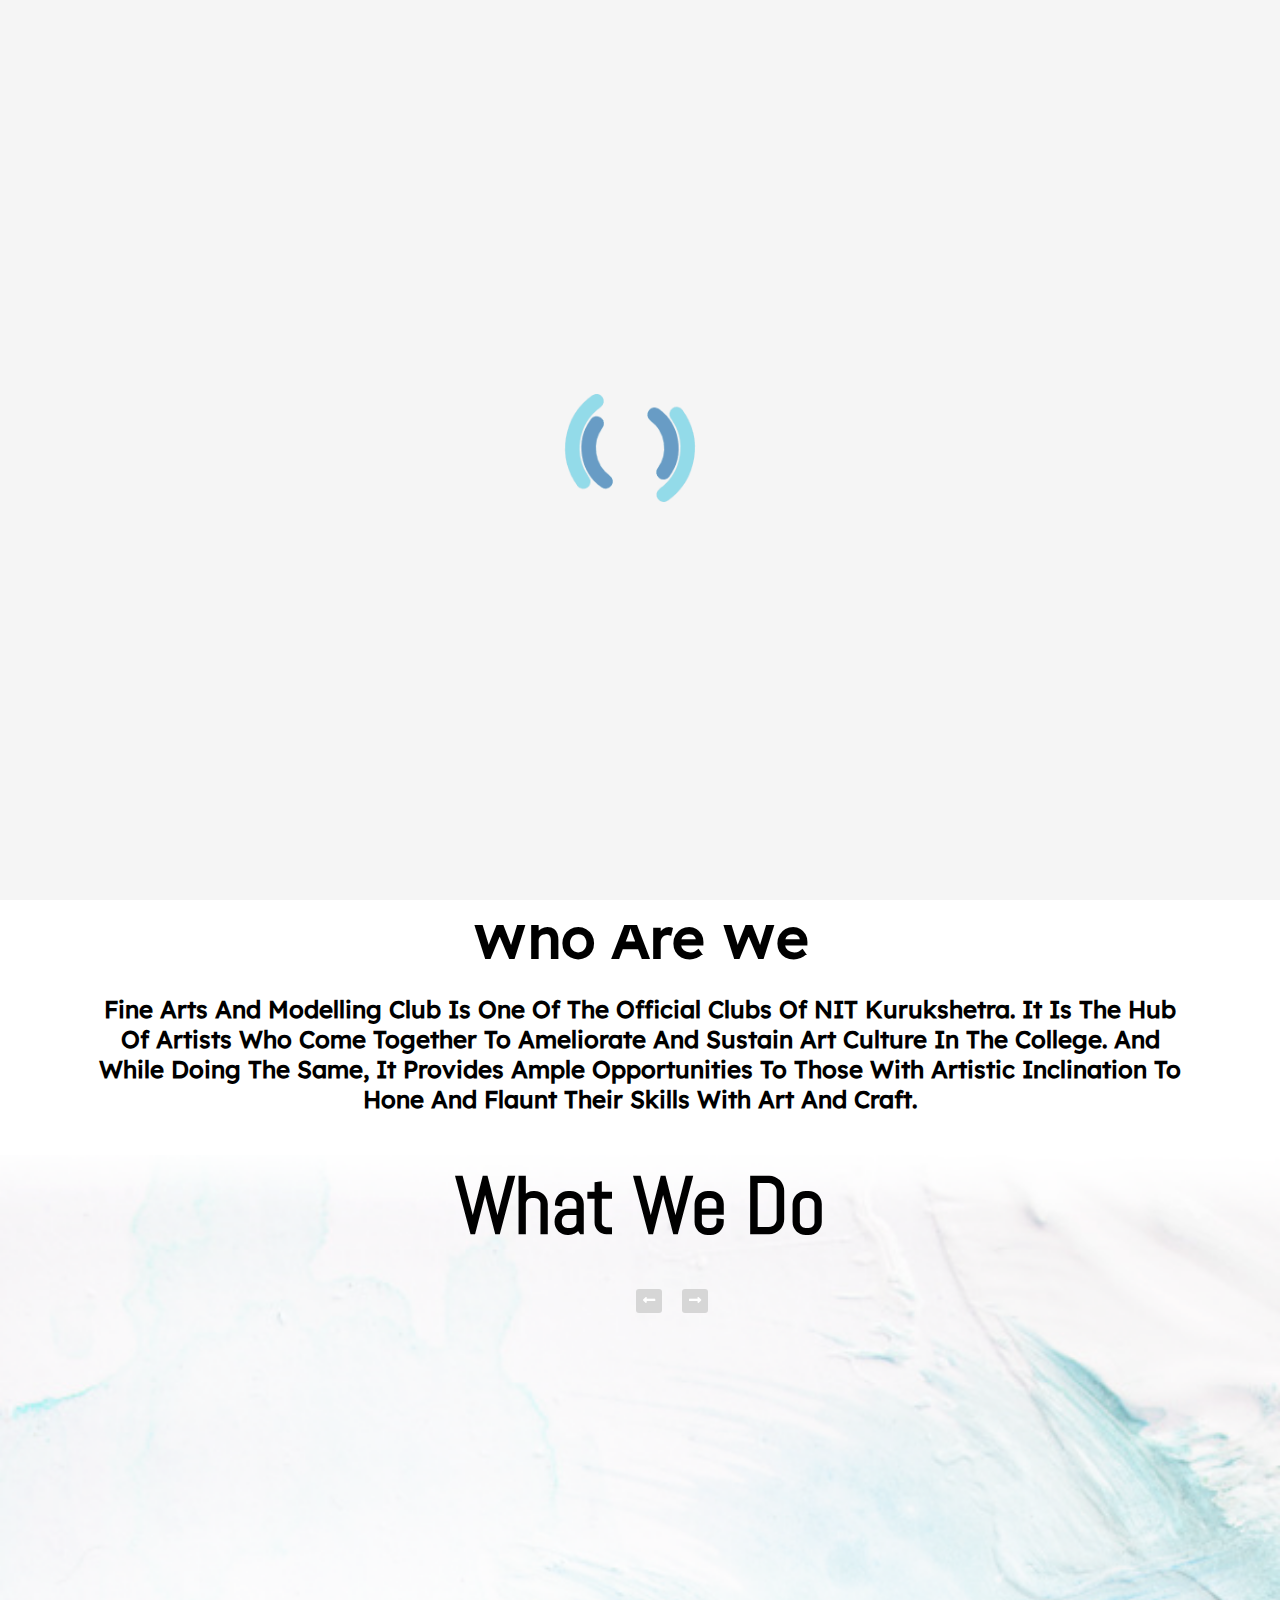
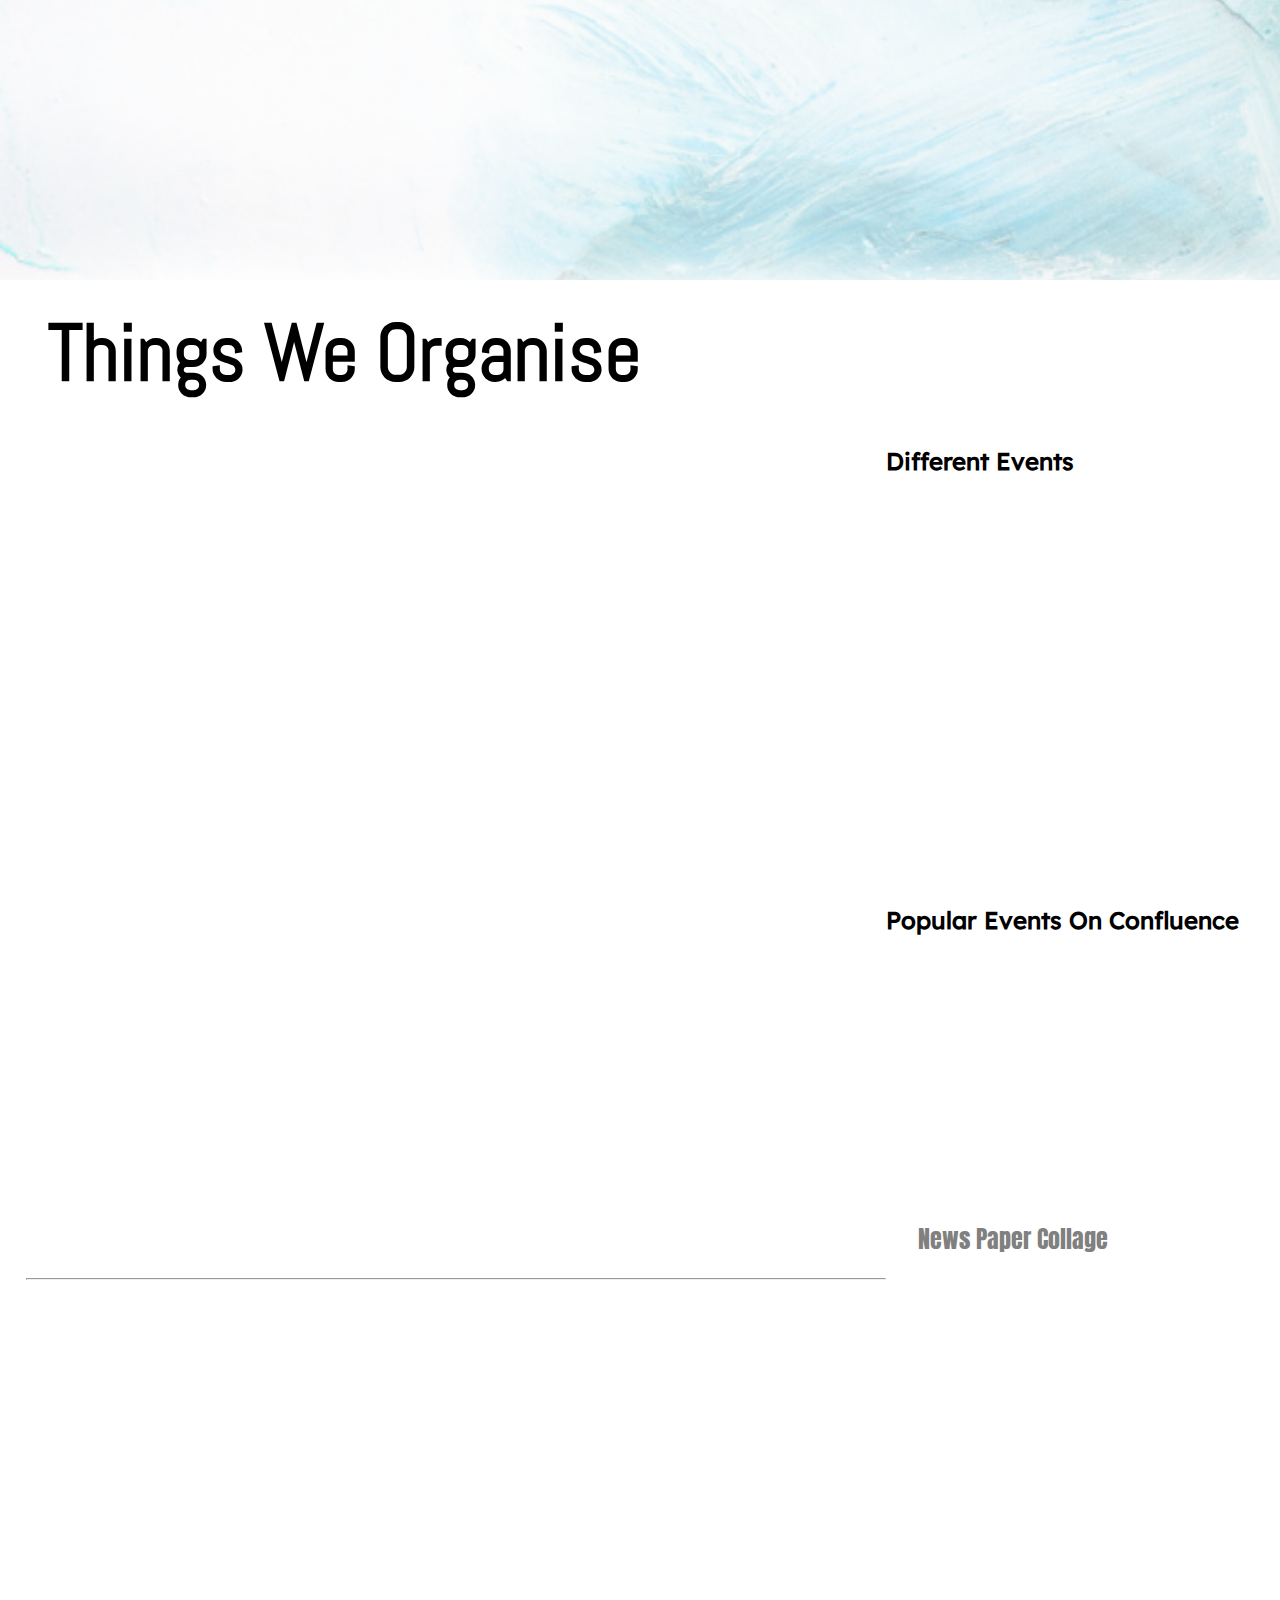
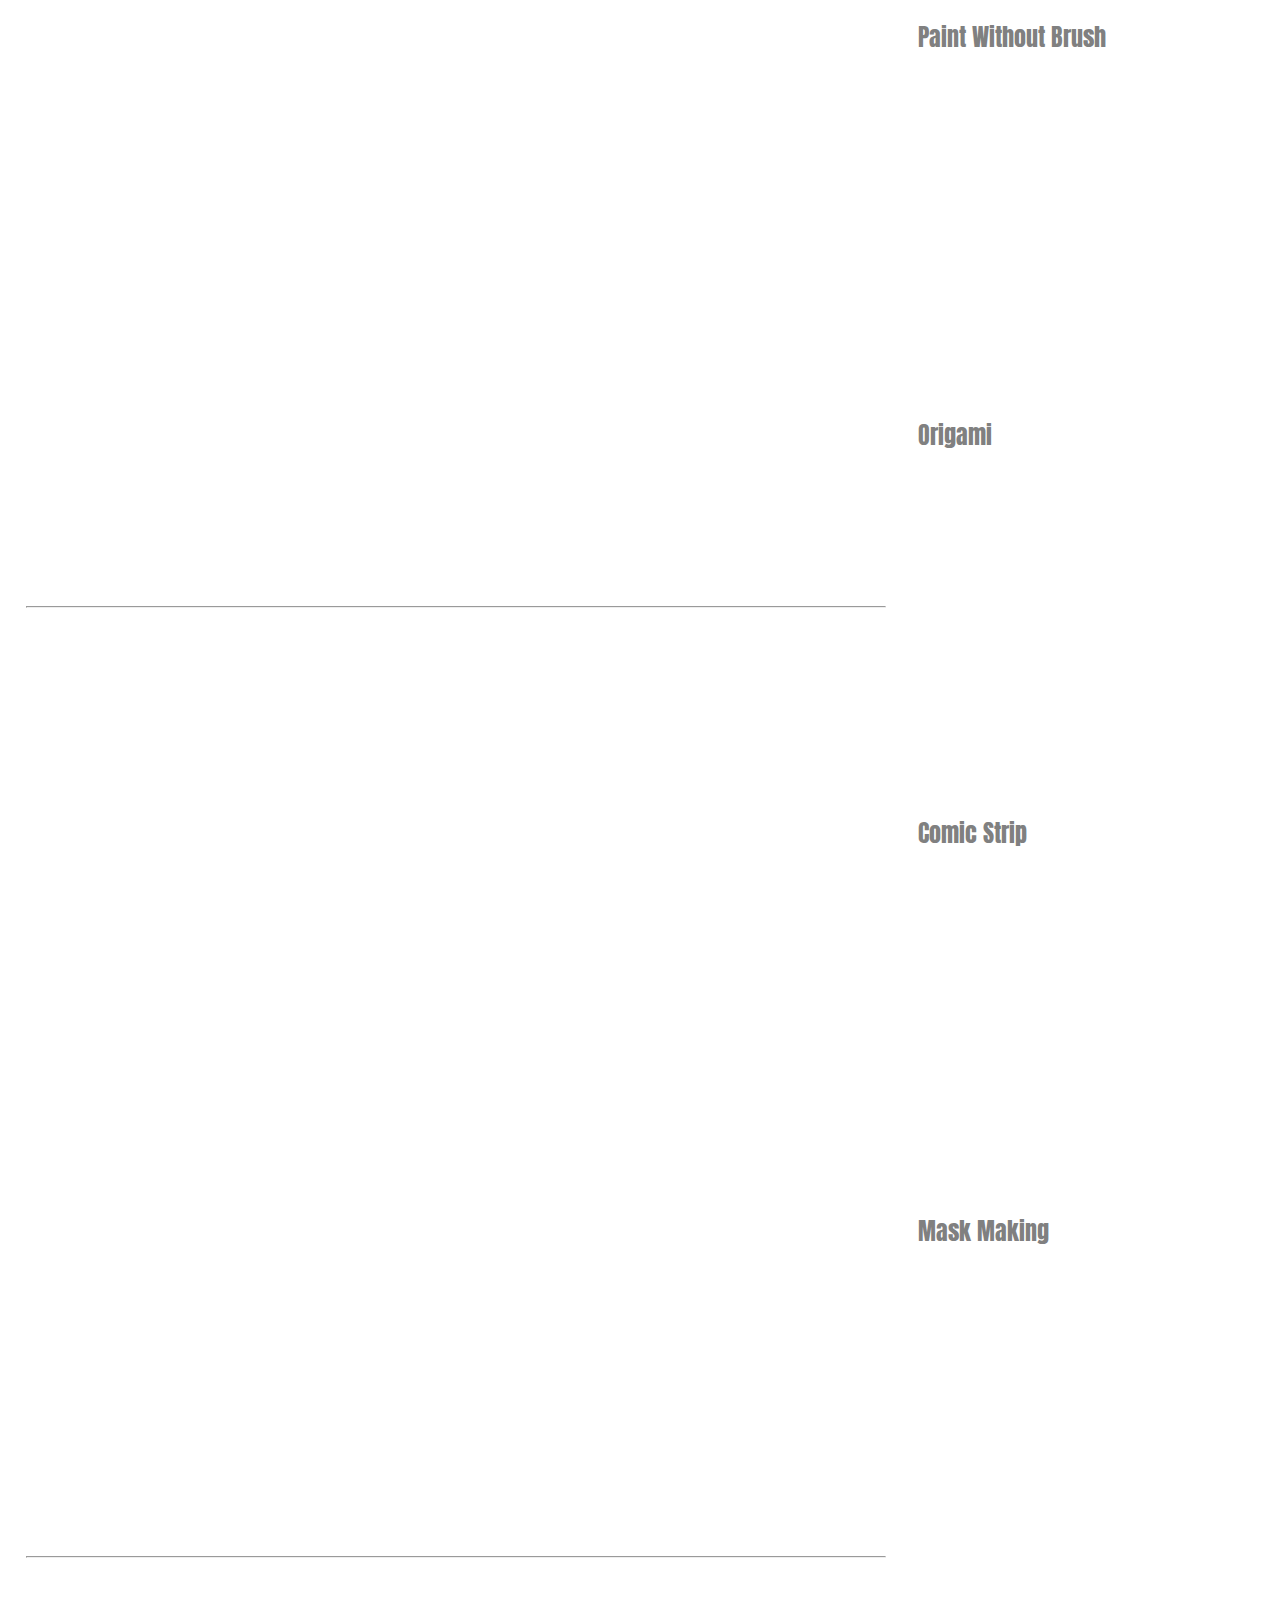
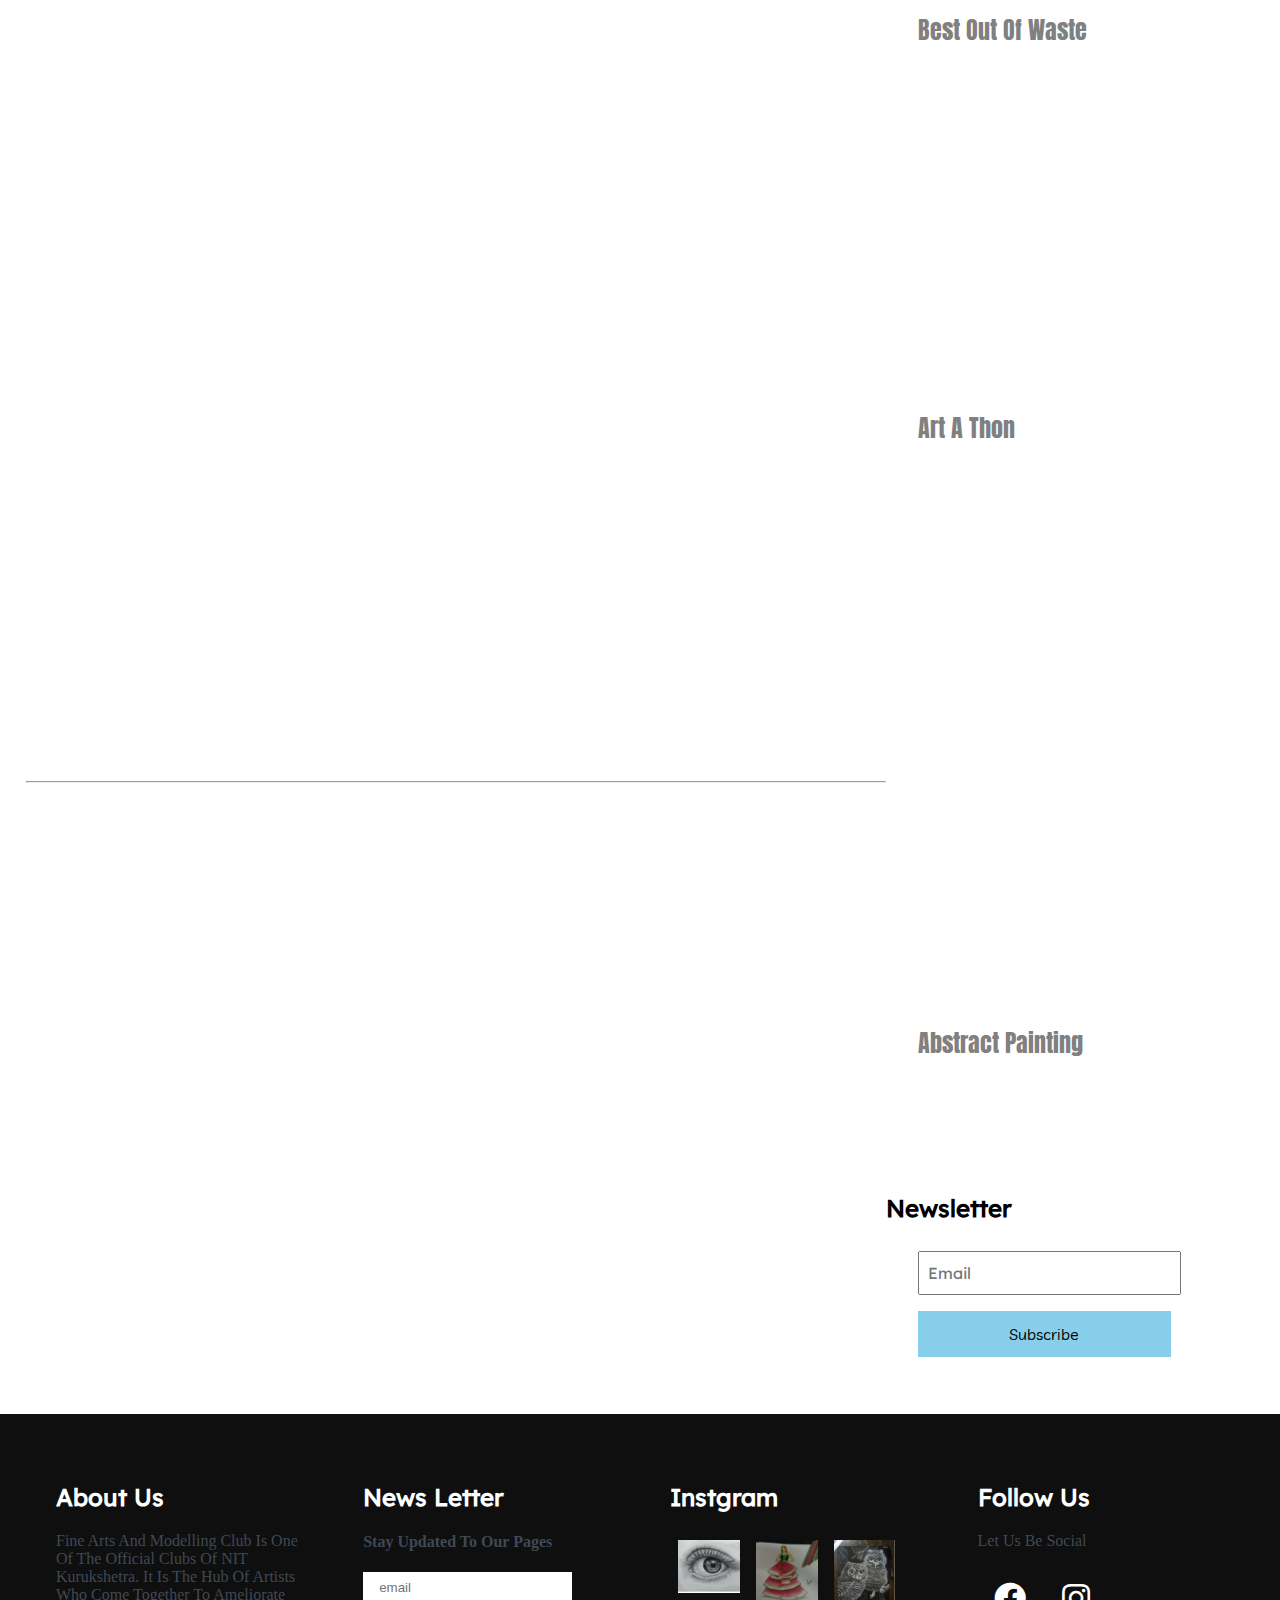
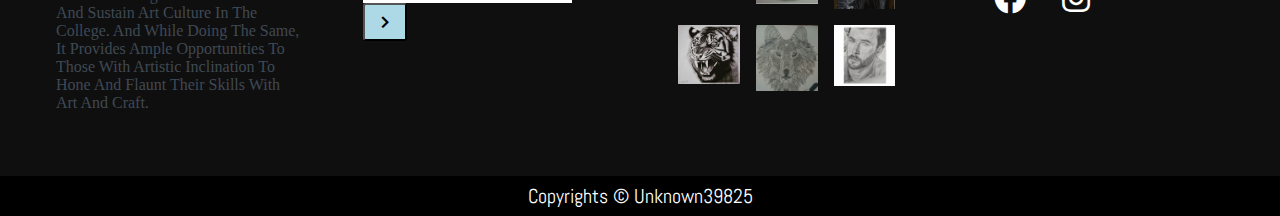
<file: index.html>
<!DOCTYPE html>
<html lang="en">
<head>
 
    <meta charset="UTF-8">
    <meta name="viewport" content="width=device-width, initial-scale=1.0">
    <title>Fine Arts Nit KKR</title>

    <!-- coustoms styles -->
    <link rel="stylesheet" href="./css/styles.css">
    <link rel="stylesheet" href="./css/all.css">
    <script src="./js/jQuery v3.4.1.js"></script>
    <link rel="stylesheet" href="./css/owl.carousel.min.css">
    <link rel="stylesheet" href="./css/aos.css">
    <script src="./js/aos.js"></script>
   
    <link rel="stylesheet" href="./css/owl.theme.default.min.css">
    <script src="./js/owl.carousel.min.js"></script>
    <script src="./js/jquery.rwdImageMaps.min.js"></script>
    <script src="./js/main.js"></script>

    
    
</head>
<body>

    <!-- ----------------navigation-------------- -->
    
    <nav class="nav" id="hell">
        <div class="nav-menu flex-row">
            <div class="nav-brand">
                
                <a href="./index.html" class="text-grey bold"><img class="logo" src="./images/logo.png" width="50px" alt="">FineArts <span class="red">NIT Kurukhetra</span></a>
                
            </div>
            <div class="toggle-collapse">
                <div class="toggle-icons">
                  <i class="fas fa-bars" onclick="hello()"></i>
                </div>
            </div>
            <div>
                <ul class="nav-items">
                    <li class="nav-link"><a href="index.html" class="active" >home</a></li><li class="nav-link"><a href="photogallery.html">Art Gallery</a></li>
                    <li class="nav-link"><a href="./form.html">Join us</a></li>
                    <li class="nav-link"><a href="./aboutme.html">About Developer</a></li>
                </ul>
            </div>
            <div class="social text-grey">
                <a href="https://www.facebook.com/faclubnitk" target="_blank">
                    <i class="fab fa-facebook "></i>
                </a>
                
                <a href="https://www.instagram.com/fineartsclub.nitkkr/" target="_blank"><i class="fab fa-instagram"></i></a>

                <a href="javascript:showlogin()"><i class="fa fa-user" aria-hidden="true"></i></a>
              
            </div>
        </div>
    </nav>
    
    
    
    
    
    
    
    <!-- ---------x-------navigation-------x------- -->




    <!-- main section -->





<div class="cover">
    <section class="site-title" >
        <div class="site-background"  >
            
            <div class="amazing">
                <h1 data-aos="fade-down" data-aos-delay="3000">A Group of Amazing Peoples</h1>
            </div>
            <div>
                <img src="./images/Background-image.jpg" alt="" usemap="#instalinks">
                <svg class="wave" xmlns="http://www.w3.org/2000/svg" viewBox="0 0 1440 320">
                    <path fill="#ffffff" fill-opacity="1"
                        d="M0,192L26.7,197.3C53.3,203,107,213,160,208C213.3,203,267,181,320,192C373.3,203,427,245,480,240C533.3,235,587,181,640,181.3C693.3,181,747,235,800,224C853.3,213,907,139,960,133.3C1013.3,128,1067,192,1120,208C1173.3,224,1227,192,1280,176C1333.3,160,1387,160,1413,160L1440,160L1440,320L1413.3,320C1386.7,320,1333,320,1280,320C1226.7,320,1173,320,1120,320C1066.7,320,1013,320,960,320C906.7,320,853,320,800,320C746.7,320,693,320,640,320C586.7,320,533,320,480,320C426.7,320,373,320,320,320C266.7,320,213,320,160,320C106.7,320,53,320,27,320L0,320Z">
                    </path>
                </svg>
            </div>
             
            <map name="instalinks">
                <area target="" alt="" title="" href="https://www.instagram.com/shashwat_xprose/" coords="188,257,24"
                    shape="circle">
                <area target="" alt="" title="" href="https://www.instagram.com/i_m_harrish/" coords="376,501,29" shape="circle">
                <area target="" alt="" title="" href="https://www.instagram.com/yash__mittal_/" coords="527,535,31" shape="circle">
                <area target="" alt="" title="" href="https://www.instagram.com/upadhyayashaurya/" coords="737,439,22"
                    shape="circle">
                <area target="" alt="" title="" href="https://www.instagram.com/raj_priyanka30/" coords="1019,410,23"
                    shape="circle">
                <area target="" alt="" title="" href="https://www.instagram.com/harshkirat_singh/" coords="914,378,39"
                    shape="circle">
                <area target="" alt="" title="" href="https://www.instagram.com/swikritikumari/" coords="477,388,20" shape="circle">
                <area target="" alt="" title="" href="https://www.instagram.com/shubhangijundia/" coords="588,396,20"
                    shape="circle">
                <area target="" alt="" title="" href="https://www.instagram.com/saxena.saurav112/" coords="284,371,18"
                    shape="circle">
                <area target="" alt="" title="" href="https://www.instagram.com/vikaspahatia/" coords="249,250,18" shape="circle">
                <area target="" alt="" title="" href="https://www.instagram.com/nishikasingla/" coords="647,380,19" shape="circle">
                <area target="" alt="" title="" href="https://www.instagram.com/mkr869/" coords="757,363,18" shape="circle">
                <area target="" alt="" title="" href="https://www.instagram.com/shivampal628/" coords="827,370,22" shape="circle">
                <area target="" alt="" title="" href="https://www.instagram.com/ashutosh_1161/" coords="376,376,24" shape="circle">
                <area target="" alt="" title="" href="https://www.instagram.com/dpavankalyan_17/" coords="527,368,14"
                    shape="circle">
                <area target="" alt="" title="" href="https://www.instagram.com/im_ashish/" coords="501,330,13" shape="circle">
                <area target="" alt="" title="" href="https://www.instagram.com/_an.isha__/" coords="572,303,13" shape="circle">
                <area target="" alt="" title="" href="https://www.instagram.com/rachit_keshari_/" coords="637,301,16"
                    shape="circle">
                <area target="" alt="" title="" href="https://www.instagram.com/they_call_me_devil1/" coords="726,310,15"
                    shape="circle">
                <area target="" alt="" title="" href="https://www.instagram.com/kanha_boi/" coords="686,333,17" shape="circle">
                <area target="" alt="" title="" href="https://www.instagram.com/anuradha__1012/" coords="810,313,16" shape="circle">
                <area target="" alt="" title="" href="https://www.instagram.com/venureddy04/" coords="884,318,17" shape="circle">
                <area target="" alt="" title="" href="https://www.instagram.com/lucky_sketch__/" coords="765,302,18" shape="circle">
                <area target="" alt="saurav parida" title="saurav parida" href="javascript:void(0);" coords="423,327,15"
                    shape="circle">
                <area target="" alt="ansh" title="ansh" href="javascript:void(0);" coords="492,283,19" shape="circle">
                <area target="" alt="" title="" href="https://www.instagram.com/chinu_7112/" coords="536,238,560,262" shape="rect">
                <area target="" alt="" title="" href="https://www.instagram.com/unknown39825/" coords="632,248,16" shape="circle">
                <area target="" alt="" title="" href="https://www.instagram.com/akhilsarilla/" coords="654,232,675,265"
                    shape="rect">
                <area target="" alt="" title="" href="https://www.instagram.com/radhika_925/" coords="702,260,18" shape="circle">
                <area target="" alt="" title="" href="https://www.instagram.com/supandeep.singh.771/" coords="744,265,17"
                    shape="circle">
                <area target="" alt="" title="" href="https://www.instagram.com/pbmuller25/" coords="913,261,21" shape="circle">
                <area target="" alt="" title="" href="https://www.instagram.com/anku__04/" coords="869,244,20" shape="circle">
                <area target="" alt="" title="" href="https://www.instagram.com/sanvi_garwa/" coords="828,259,17" shape="circle">
                <area target="" alt="" title="" href="https://www.instagram.com/_9901_sanna_/" coords="416,271,16" shape="circle">
                <area target="" alt="" title="" href="https://www.instagram.com/s_yankita022/" coords="448,261,15" shape="circle">
                <area target="" alt="" title="" href="https://www.instagram.com/sunidhisinha15/" coords="347,212,15" shape="circle">
                <area target="" alt="" title="" href="https://www.instagram.com/sparsh_garg1917/" coords="210,153,20"
                    shape="circle">
                <area target="" alt="" title="" href="https://www.instagram.com/diwakar.prince.31/" coords="264,433,34"
                    shape="circle">
                <area target="" alt="" title="" href="javascript:void(0);" coords="303,179,14" shape="circle">
                <area target="" alt="" title="" href="https://www.instagram.com/manya_goel_/" coords="382,173,17" shape="circle">
                <area target="" alt="" title="" href="https://www.instagram.com/jeevan0981/" coords="422,171,12" shape="circle">
                <area target="" alt="" title="" href="https://www.instagram.com/savyasachi__/" coords="522,182,13" shape="circle">
                <area target="" alt="" title="" href="https://www.instagram.com/vishu2709/" coords="603,188,13" shape="circle">
                <area target="" alt="" title="" href="https://www.instagram.com/i.do.it.all_/" coords="640,197,14" shape="circle">
                <area target="" alt="" title="" href="https://www.instagram.com/_ajay_kumar_gupta/" coords="915,161,16"
                    shape="circle">
                <area target="" alt="" title="" href="https://www.instagram.com/sweetyyadav381/" coords="832,194,12" shape="circle">
                <area target="" alt="" title="" href="https://www.instagram.com/sarthakrayal23/" coords="461,180,15" shape="circle">
                <area target="" alt="" title="" href="https://www.instagram.com/nehachaudhary480/" coords="491,204,16"
                    shape="circle">
                <area target="" alt="" title="" href="https://www.instagram.com/_pratyush.18_/" coords="652,165,18" shape="circle">
                <area target="" alt="" title="" href="https://www.instagram.com/t.nitin1130/" coords="562,183,13" shape="circle">
                <area target="" alt="" title="" href="javascript:void(0);" coords="584,155,16" shape="circle">
                <area target="" alt="" title="" href="https://www.instagram.com/_____k2_____/" coords="712,173,13" shape="circle">
                <area target="" alt="" title="" href="https://www.instagram.com/jain.gaurav74/" coords="610,357,15" shape="circle">
                <area target="" alt="nitin sir" title="aaditya sir" href="javascript:void(0);" coords="685,187,12" shape="circle">
            </map>  
            
        </div>

    </section>
    
</div>

<main>
    <div class="who">
        <div class="container">
            <h1>who are we</h1>
            <h2>
                Fine Arts and Modelling club is one of the official clubs of NIT Kurukshetra. It is the hub of artists who come together
                to ameliorate and sustain art culture in the college. And while doing the same, it provides ample opportunities to those
                with artistic inclination to hone and flaunt their skills with art and craft.
            </h2>
        </div>
    </div>




 <!-- art carosed -->
    <section>
        <br>
       
<div class="art">
   
    <div class="container">
        <center>
            <h1 class="what">What We do</h1>
        </center>
        <div class="owl-carousel owl-theme art-post">
            <div class="art-content" data-aos="fade-right" data-aos-delay="300">
                <img src="./images/art-post/post-1.jpg" alt="post1">
                <div class="art-title">
                    <h3>
                        Backdrop
                    </h3>
                    <button class="btn btn-art" onclick="window.location='photogallery.html#back';">
                        see more
                    </button>
                    <span>BACKDROP 2018</span>
                  
                </div>
            </div>
            <div class="art-content" data-aos="fade-in" data-aos-delay="300" >
                <img src="./images/art-post/post-2.jpg" alt="post1">
                <div class="art-title">
                    <h3>
                      Wall Paintings
                    </h3>
                    <button class="btn btn-art" onclick="window.location='photogallery.html#wall';">
                        See more
                    </button>
                    <span>'The Wall' (Apollo wall) </span>
                </div>
            </div>
            <div class="art-content"  data-aos="fade-left" data-aos-delay="300">
                <img src="./images/art-post/post-3.jpg" alt="post1">
                <div class="art-title">
                    <h3>
                       backdrop 2019
                    </h3>
                    <button class="btn btn-art" onclick="window.location='photogallery.html#back';">
                        see more
                    </button>
                    <span>Large size painting on Oat</span>
                </div>
            </div>
            <div class="art-content">
                <img src="./images/art-post/post-4.jpg" alt="post1" >
                <div class="art-title">
                    <h3>
                        Anamorphic Art
                    </h3>
                    <button class="btn btn-art" onclick="window.location='photogallery.html#gal';">
                        See more
                    </button>
                    <span>Anamorphic 
                        Art of Mario near OAT
                    </span>
                </div>
            </div>
            <div class="art-content">
                <img src="./images/art-post/post-5.jpg" alt="post1">
                <div class="art-title">
                    <h3>
                        Anamorphic Art
                    </h3>
                    <button class="btn btn-art" onclick="window.location='photogallery.html#gal';">
                        see More
                    </button>
                    <span>Near Market</span>
                </div>
            </div>
          
        </div>
        <div class="owl-navigation">
            <span class="owl-nav-prev">
                <i class="fas fa-long-arrow-alt-left"></i>
            </span>
            <span class="owl-nav-next">
                <i class="fas fa-long-arrow-alt-right"></i>
            </span>
        </div>
    </div>
</div>

    </section>


 <!--x art carosed x-->


 <!-- site content -->
    <section class="container">
        <h1 class="what">Things We organise</h1>
        <div class="site-content">
            
            <div class="posts">
                <div class="post-content"  data-aos="fade-down-right" data-aos-delay="100">
                    <div class="post-image">
                     <div>
                         <img class="img" src="./images/art-post/art1.png" alt="">
                     </div>
                     <div class="post-info flex-row">
                         <span><i class="fas fa-user text-gray"></i> &nbsp;&nbsp;Admin&nbsp;&nbsp;</span>
                         <span>&nbsp;&nbsp;Art Gallery 2018</span>
                         <span>Art work by students
                         </span>
                     </div>
                    </div>
                    <div class="post-title">
                        <a href="photogallery.html#gal">Art Gallery in the ED hall</a>
                        <p>Art Gallery- An exhibition of artworks is organized wherein art submissions of students from and even outside college
                        are there. It is a perfect platform for an artist to showcase his work not just to the students but to the faculty
                        members who, quite zealously, visit art gallery on Confluence.

                        </p>
                        <button class="btn post-btn" onclick="window.location='photogallery.html#gal';">show related&nbsp; <i class="fas fa-arrow-right"></i></button>
                    </div>
                </div>
                <hr>  
                <div class="post-content"  data-aos="fade-down-right" data-aos-delay="100">
                    <div class="post-image">
                     <div>
                         <img class="img" src="./images/art-post/art2.png" alt="">
                     </div>
                     <div class="post-info flex-row">
                         <span><i class="fas fa-user text-gray"></i> &nbsp;&nbsp;Admin&nbsp;&nbsp;</span>
                         <span>&nbsp;&nbsp;Origami Competion</span>
                         <span>Art & Craft
                         </span>
                     </div>
                    </div>
                    <div class="post-title">
                        <a href="photogallery.html#gal">Origami Exhibition</a>
                        <p>Origami Exhibition- With utter finesse, when paper is folded, skill and precision work hand in hand and Origami brings
                        out its magic in the form of delicate yet beautiful articles. Such articles are provided a special place, an Origami
                        Exhibition itself.

                        </p>
                        <button class="btn post-btn" onclick="window.location='photogallery.html#gal';">show related&nbsp; <i class="fas fa-arrow-right"></i></button>
                    </div>
                </div>
                <hr> 
                <div class="post-content" data-aos="fade-down-right" data-aos-delay="100">
                    <div class="post-image">
                        <div>
                            <img class="img" src="./images/art-post/art5.jpg" alt="">
                        </div>
                        <div class="post-info flex-row">
                            <span><i class="fas fa-user text-gray"></i> &nbsp;&nbsp;Admin&nbsp;&nbsp;</span>
                            <span>&nbsp;&nbsp;Wall Paintings</span>
                            <span>Art & Craft
                            </span>
                        </div>
                    </div>
                    <div class="post-title">
                        <a href="photogallery.html#wall">Wall Paintings</a>
                        <p>
                            Wall Paintings:- We make artworks on the Appollo Wall it take about 2-3 weeks .
                
                        </p>
                        <button class="btn post-btn" onclick="window.location='photogallery.html#wall';">show related&nbsp; <i class="fas fa-arrow-right"></i></button>
                    </div>
                </div>
                <hr>
                <div class="post-content"  data-aos="fade-down-right" data-aos-delay="100">
                    <div class="post-image">
                     <div>
                         <img class="img" src="./images/art-post/art3.png" alt="">
                     </div>
                     <div class="post-info flex-row">
                         <span><i class="fas fa-user text-gray"></i> &nbsp;&nbsp;Admin&nbsp;&nbsp;</span>
                         <span>&nbsp;&nbsp;Lets Sketch</span>
                         <span>Potrait Making
                         </span>
                     </div>
                    </div>
                    <div class="post-title">
                        <a href="photogallery.html#gal">Sketching competition</a>
                        <p>We organise workshops and create a platform for the students to showcase there talent.

                        </p>
                        <button class="btn post-btn" onclick="window.location='photogallery.html#gal';">show related&nbsp; <i class="fas fa-arrow-right"></i></button>
                    </div>
                </div>
                <hr>  
                <div class="post-content"  data-aos="fade-down-right" data-aos-delay="100">
                    <div class="post-image">
                     <div>
                         <img class="img" src="./images/art-post/art4.png" alt="">
                     </div>
                     <div class="post-info flex-row">
                         <span><i class="fas fa-user text-gray"></i> &nbsp;&nbsp;Admin&nbsp;&nbsp;</span>
                         <span>&nbsp;&nbsp;backdrop 2019</span>
                         <span>Culture
                         </span>
                     </div>
                    </div>
                    <div class="post-title">
                        <a href="photogallery.html#back">BackDrop the Major Work</a>
                        <p>Backdrop- During Confluence, the annual cultural fest of NIT Kurukshetra, the club members undertake a month-long
                        project of painting a huge canvas to be stretched out across the background at Open Air Theatre.

                        </p>
                        <button class="btn post-btn" onclick="window.location='photogallery.html#back';">show related&nbsp; <i class="fas fa-arrow-right"></i></button>
                    </div>
                </div>
               
             
            </div>
            <aside class="sidebar">
                <div class="category">
                    <h2>Different Events</h2>
                    <ul class="list">

                        <li class="list-items" data-aos="flip-left" data-aos-delay="300" >
                            <a href="#">Rangoli competition</a>
                            <span>(05)</span>
                        </li>
                        <li class="list-items"data-aos="flip-left" data-aos-delay="300" >
                            <a href="#">Pot Decorations</a>
                            <span>(02)</span>
                        </li>
                        <li class="list-items"data-aos="flip-left" data-aos-delay="300" >
                            <a href="#">Abstract Paintings</a>
                            <span>(05)</span>
                        </li>
                        <li class="list-items"data-aos="flip-left" data-aos-delay="300" >
                            <a href="#">Collage Making</a>
                            <span>(05)</span>
                        </li>
                        <li class="list-items"data-aos="flip-left" data-aos-delay="300" >
                            <a href="#">Best out of Waste</a>
                            <span>(05)</span>
                        </li>
                        <li class="list-items"data-aos="flip-left" data-aos-delay="300" >
                            <a href="#">Tatoo</a>
                            <span>(05)</span>
                        </li>
                    </ul>
                </div>
                <div class="popular-post">
                    <h2>popular Events on Confluence</h2>
                    <div class="post-content" >
                        <div class="post-image" data-aos="fade-down-left" data-aos-delay="100">
                            <div>
                                <img class="img" src="./images/popular-post/m-art-1.jpg" alt="">
                            </div>
                           
                        </div>
                        <div class="post-title">
                            <a href="#">News Paper Collage</a>
                            
                            
                        </div>
                    </div>
                    <div class="post-content">
                        <div class="post-image" data-aos="fade-down-left" data-aos-delay="100">
                            <div>
                                <img class="img" src="./images/popular-post/m-art-2.jpg" alt="">
                            </div>
                            
                        </div>
                        <div class="post-title">
                            <a href="#">Paint Without Brush</a>
                    
                    
                        </div>
                    </div>
                    <div class="post-content">
                        <div class="post-image" data-aos="fade-down-left" data-aos-delay="100">
                            <div>
                                <img class="img" src="./images/popular-post/m-art-3.jpg" alt="">
                            </div>
                            
                        </div>
                        <div class="post-title">
                            <a href="#">Origami</a>
                    
                    
                        </div>
                    </div>
                    <div class="post-content">
                        <div class="post-image" data-aos="fade-down-left" data-aos-delay="100">
                            <div>
                                <img class="img" src="./images/popular-post/m-art-4.jpg" alt="">
                            </div>
                            
                        </div>
                        <div class="post-title">
                            <a href="#">Comic Strip</a>
                    
                    
                        </div>
                    </div>
                    <div class="post-content">
                        <div class="post-image" data-aos="fade-down-left" data-aos-delay="100">
                            <div>
                                <img class="img" src="./images/popular-post/m-art-6.jpg" alt="">
                            </div>
                            
                        </div>
                        <div class="post-title">
                            <a href="#">Mask Making</a>
                            
                            
                        </div>
                    </div>
                    <div class="post-content">
                        <div class="post-image" data-aos="fade-down-left" data-aos-delay="100">
                            <div>
                                <img class="img" src="./images/popular-post/m-art-7.jpg" alt="">
                            </div>
                            
                        </div>
                        <div class="post-title">
                            <a href="#">Best Out Of Waste</a>
                            
                            
                        </div>
                    </div>
                    <div class="post-content">
                        <div class="post-image" data-aos="fade-down-left" data-aos-delay="100">
                            <div>
                                <img class="img" src="./images/popular-post/m-art-8.jpg" alt="">
                            </div>
                            
                        </div>
                        <div class="post-title">
                            <a href="#">Art a thon</a>
                            
                            
                        </div>
                    </div>
                    <div class="post-content">
                        <div class="post-image" data-aos="fade-down-left" data-aos-delay="100">
                            <div>
                                <img class="img" src="./images/popular-post/m-art-9.jpg" alt="">
                            </div>
                            
                        </div>
                        <div class="post-title">
                            <a href="#">Abstract Painting</a>
                            
                            
                        </div>
                    </div>
                </div>
                <div class="newsletter">
                    <h2>newsletter</h2>
                    <div class="form-element">
                        <form target="_blank" method="POST"
                            action="https://docs.google.com/forms/u/0/d/e/1FAIpQLSdCkzdbP02QLicfLXnntdAMfBl9x8L5zpCwYQFD4mC-E2x_hA/formResponse">
                        <input type="email" required name="entry.882243583" id="" class="input-element" placeholder="Email">
                        <button class="btn form-btn" type="submit">Subscribe</button>
                        </form>
                    </div>
                </div>
                
                
             

               
            </aside>
        </div>
    </section>


 
 <!-- site content  xxxx-->

</main>

    <!-- main section xxxxxx  -->

    <footer class="footer">
        <div class="container">
            <div class="about-us">
                <h2>about us</h2>
                <div class="about">
                    <p>
                        Fine Arts and Modelling club is one of the official clubs of NIT Kurukshetra. It is the hub of artists who come together
                        to ameliorate and sustain art culture in the college. And while doing the same, it provides ample opportunities to those
                        with artistic inclination to hone and flaunt their skills with art and craft.
                    </p>
                </div>
            </div>
            <div class="newletter">
                <h2>news letter</h2>
                <h4>stay updated to our pages</h4>
                <div class="form-element">
                    <form target="_blank" method="POST"
                        action="https://docs.google.com/forms/u/0/d/e/1FAIpQLSdCkzdbP02QLicfLXnntdAMfBl9x8L5zpCwYQFD4mC-E2x_hA/formResponse">
            
                        <input type="email" class="email" required name="entry.882243583" placeholder="Email"><span>
                            <button><i class="fas fa-chevron-right" onclick=""></i></button>
                    </form>
                    </span>
                </div>
            </div>
            <div class="instagram">
                <h2>instgram</h2>
                <div class="flex-row">
                    <img src="./images/instagram/thumb-card3.png" alt="">
                    <img src="./images/instagram/thumb-card4.png" alt="">
                    <img src="./images/instagram/thumb-card5.png" alt="">
                </div>
                <div class="flex-row">
                    <img src="./images/instagram/thumb-card6.png" alt="">
                    <img src="./images/instagram/thumb-card7.png" alt="">
                    <img src="./images/instagram/thumb-card8.png" alt="">
                </div>
            </div>
            <div class="follow">
                <h2>follow us</h2>
                <p>let us be social</p>
                <div class="icons">
                    <a href="https://www.facebook.com/faclubnitk" target="_blank">
                        <i class="fab fa-facebook "></i>
                    </a>
                    
                    <a href="https://www.instagram.com/fineartsclub.nitkkr/" target="_blank"><i class="fab fa-instagram"></i></a>
                </div>
            </div>
        </div>
       <div class="rights">
        <div class="flex-row">
            <a href="./aboutme.html">copyrights &copy Unknown39825 </a>
        </div>
       </div>
      
    </footer>


   <div class="loading">
        <script>
        
                setTimeout(() => {
                   document.getElementById("load").style.display = "none"; 
                }, 5000);

        </script>
        
        <div class="loader-back" id="load">
            <div class="loader">
                <img src="./images/loader.gif" alt="">
            </div>
        </div>

   </div>
    <div class="login" id="loginp">
        <script src="./js/login.js"></script>
    
        <div class="login-back" id="load2">
            <div class="containerform">
                <div class="mainform">
                    <h2>SIGN IN </h2>
                    <form id="form_id" method="post" name="myform">
                        <label>User Name :</label>
                        <input type="text" name="username" id="username" />
                        <label>Password :</label>
                        <input type="password" name="password" id="password" />
                        <input type="button" class="btn" value="Login" id="submit" onclick="validate()" />
                    </form>
                </div>
            </div>
        </div>
    
    </div>


    
    <!-- coustom java script files -->
   
</body>
</html>
</file>
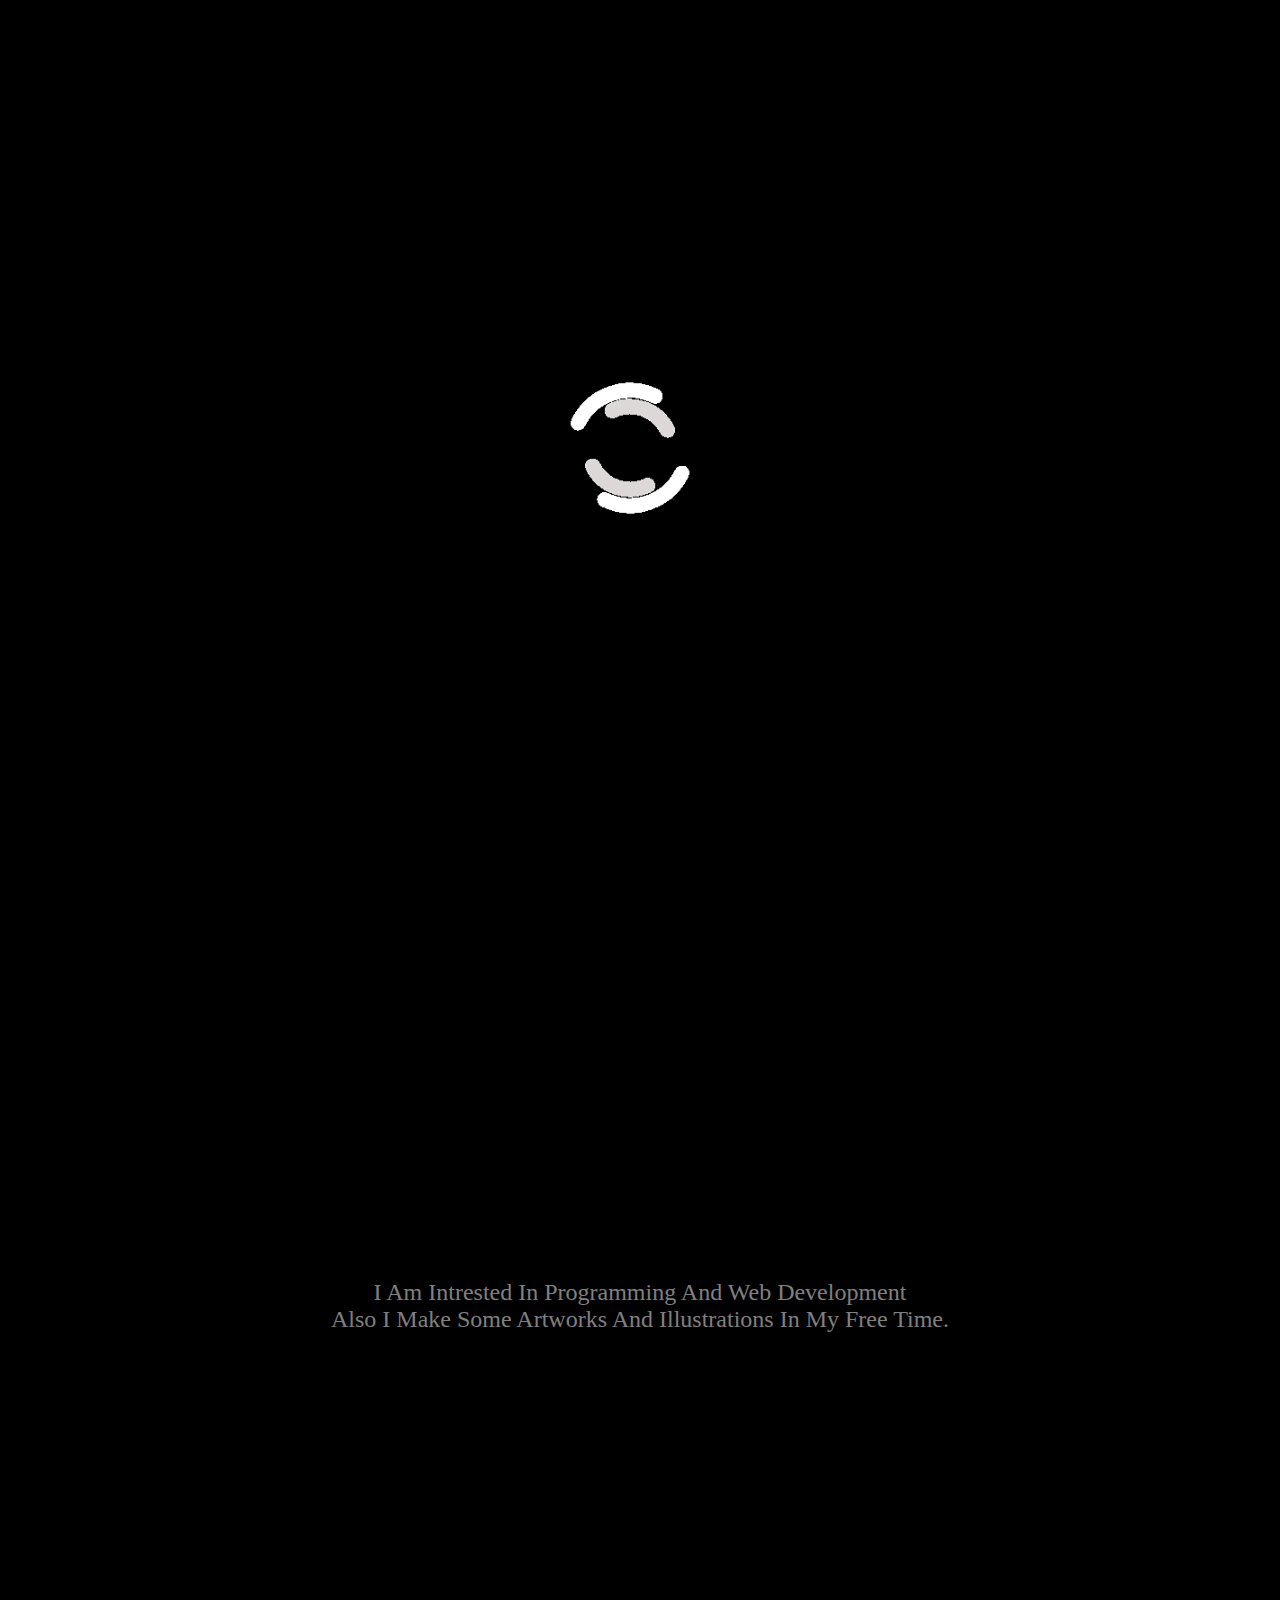
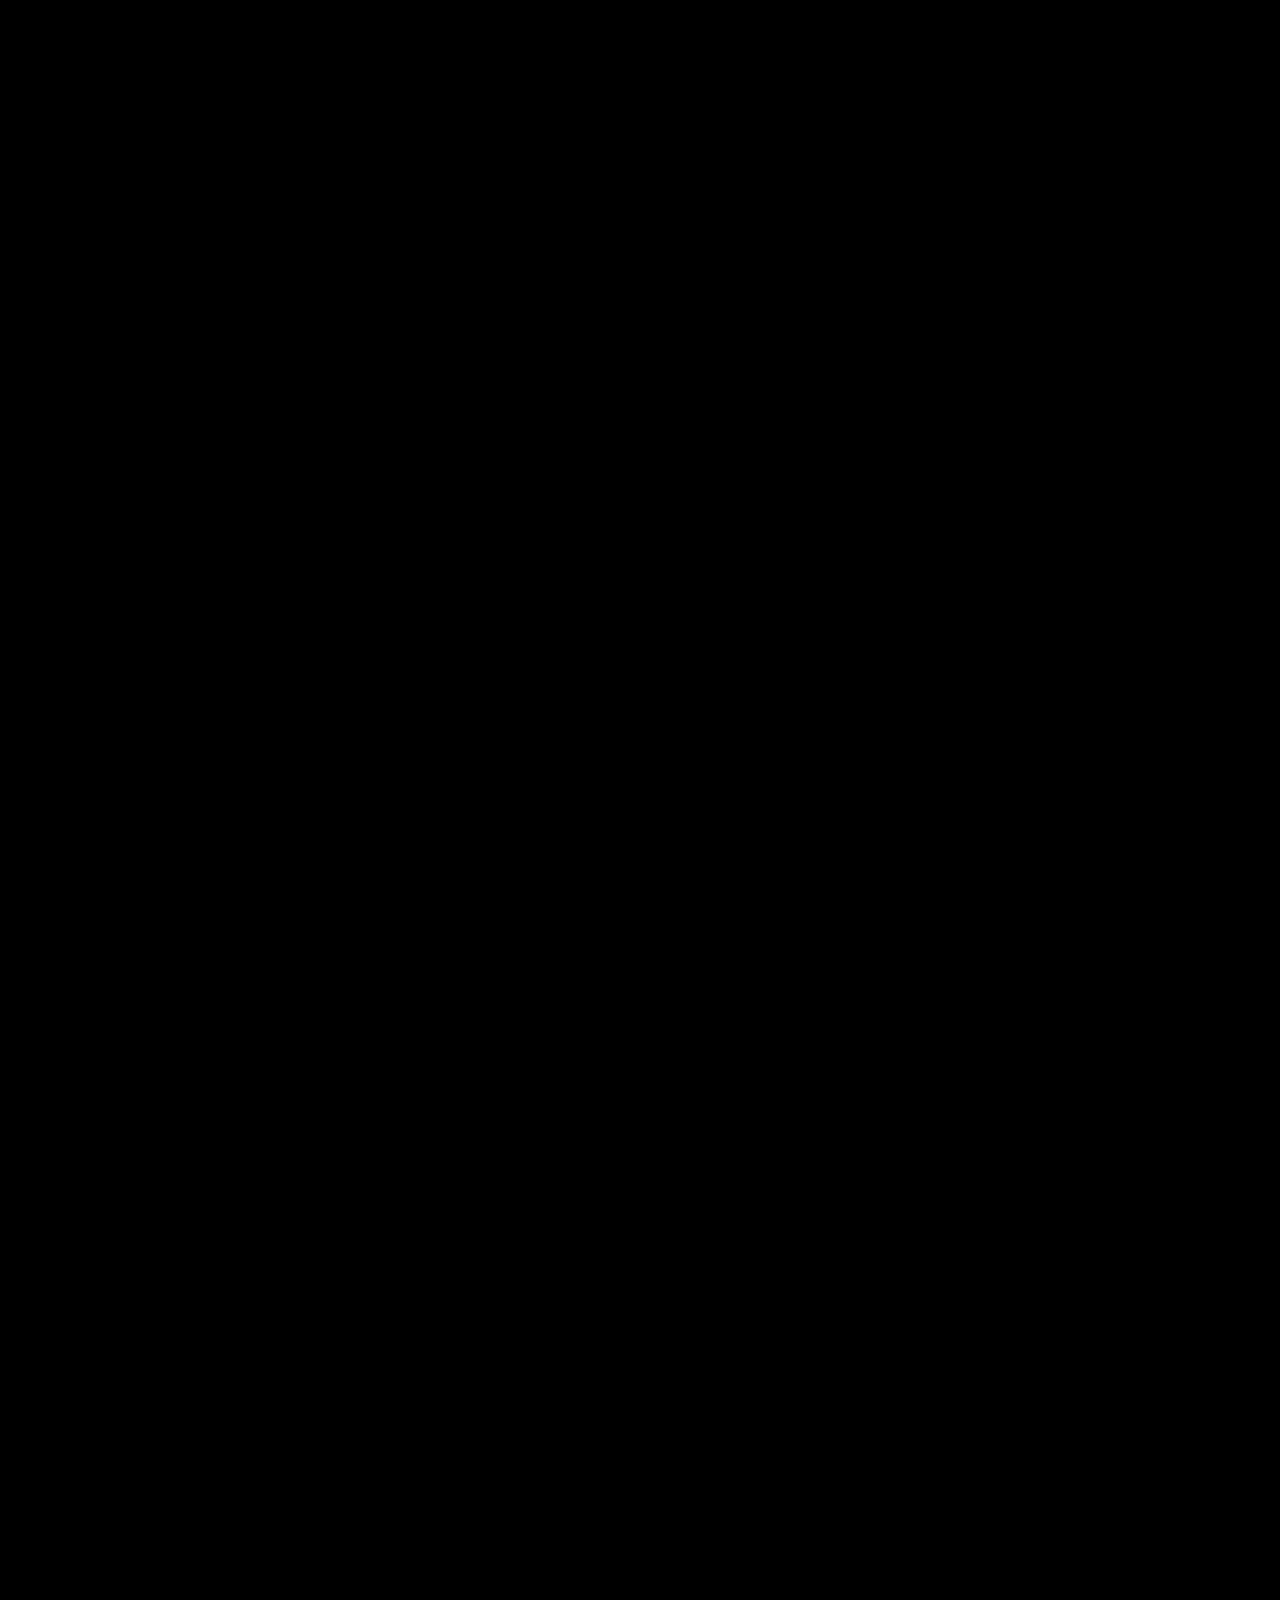
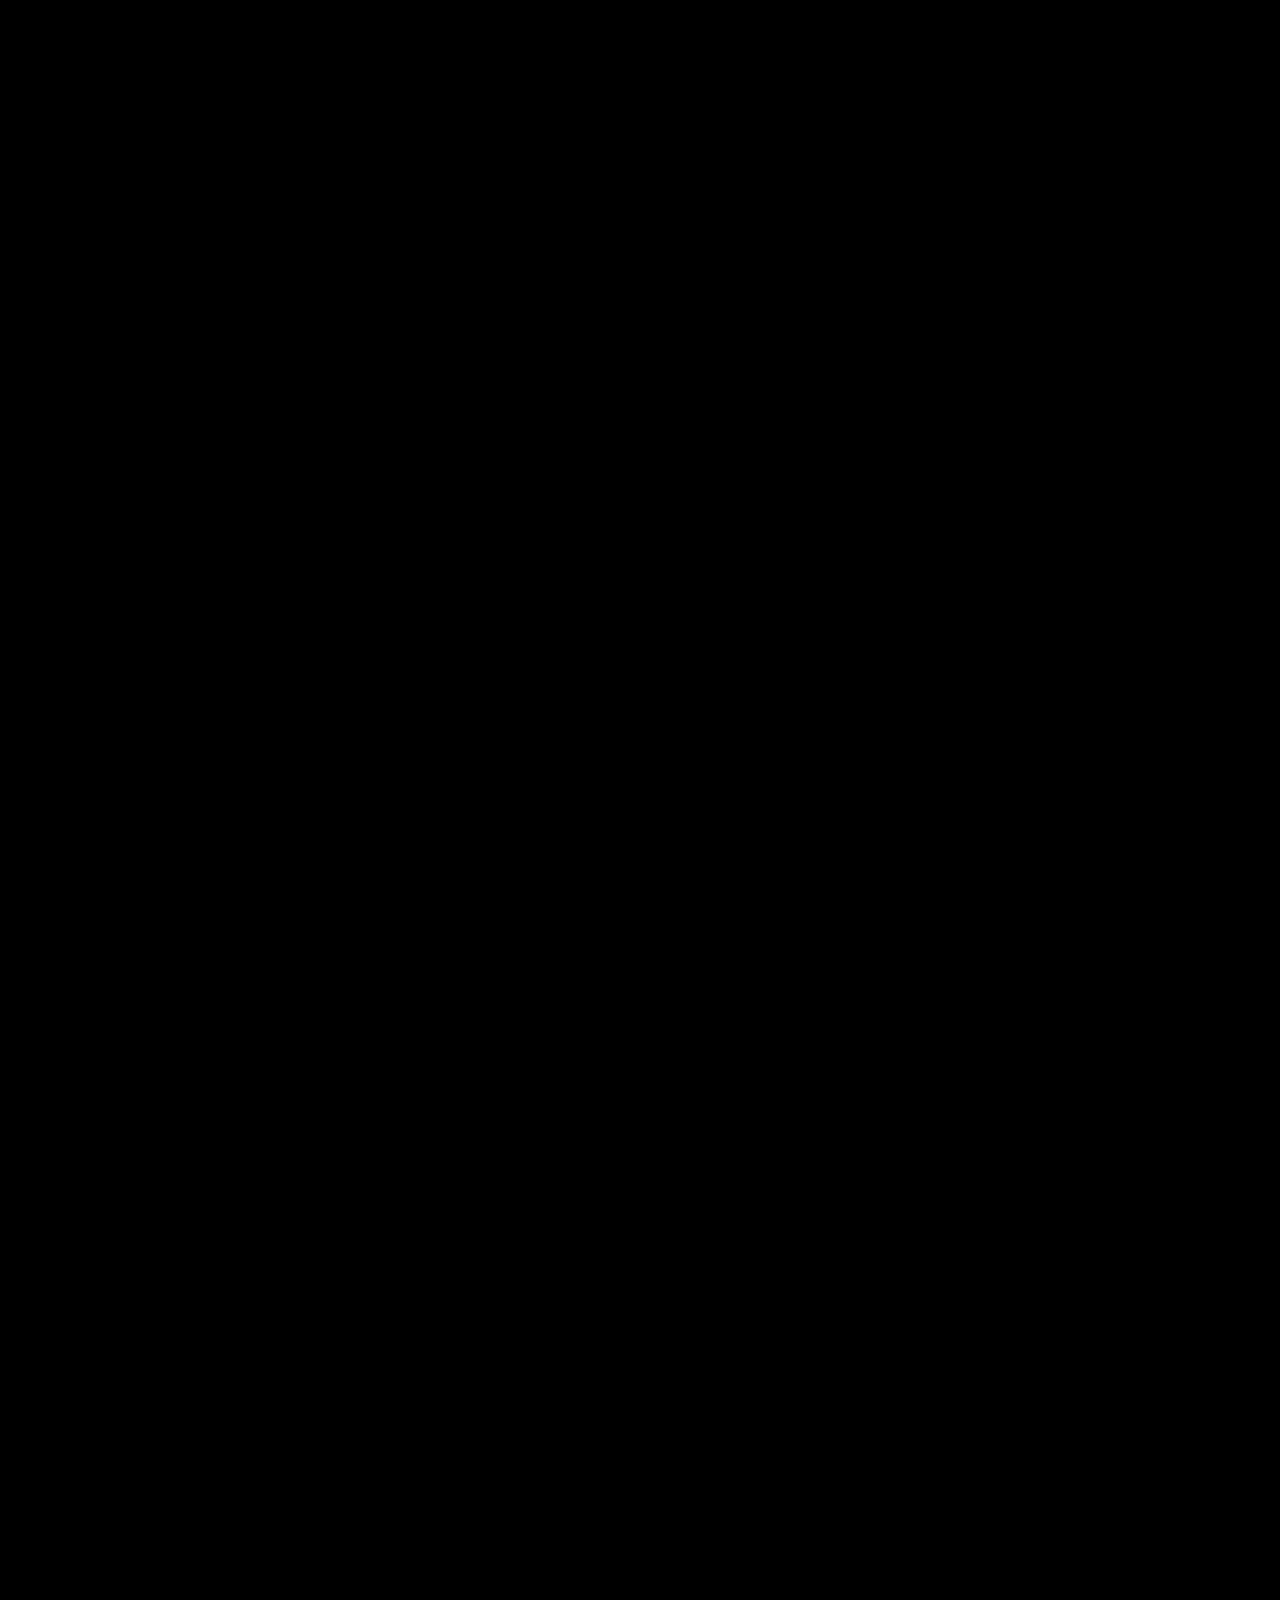
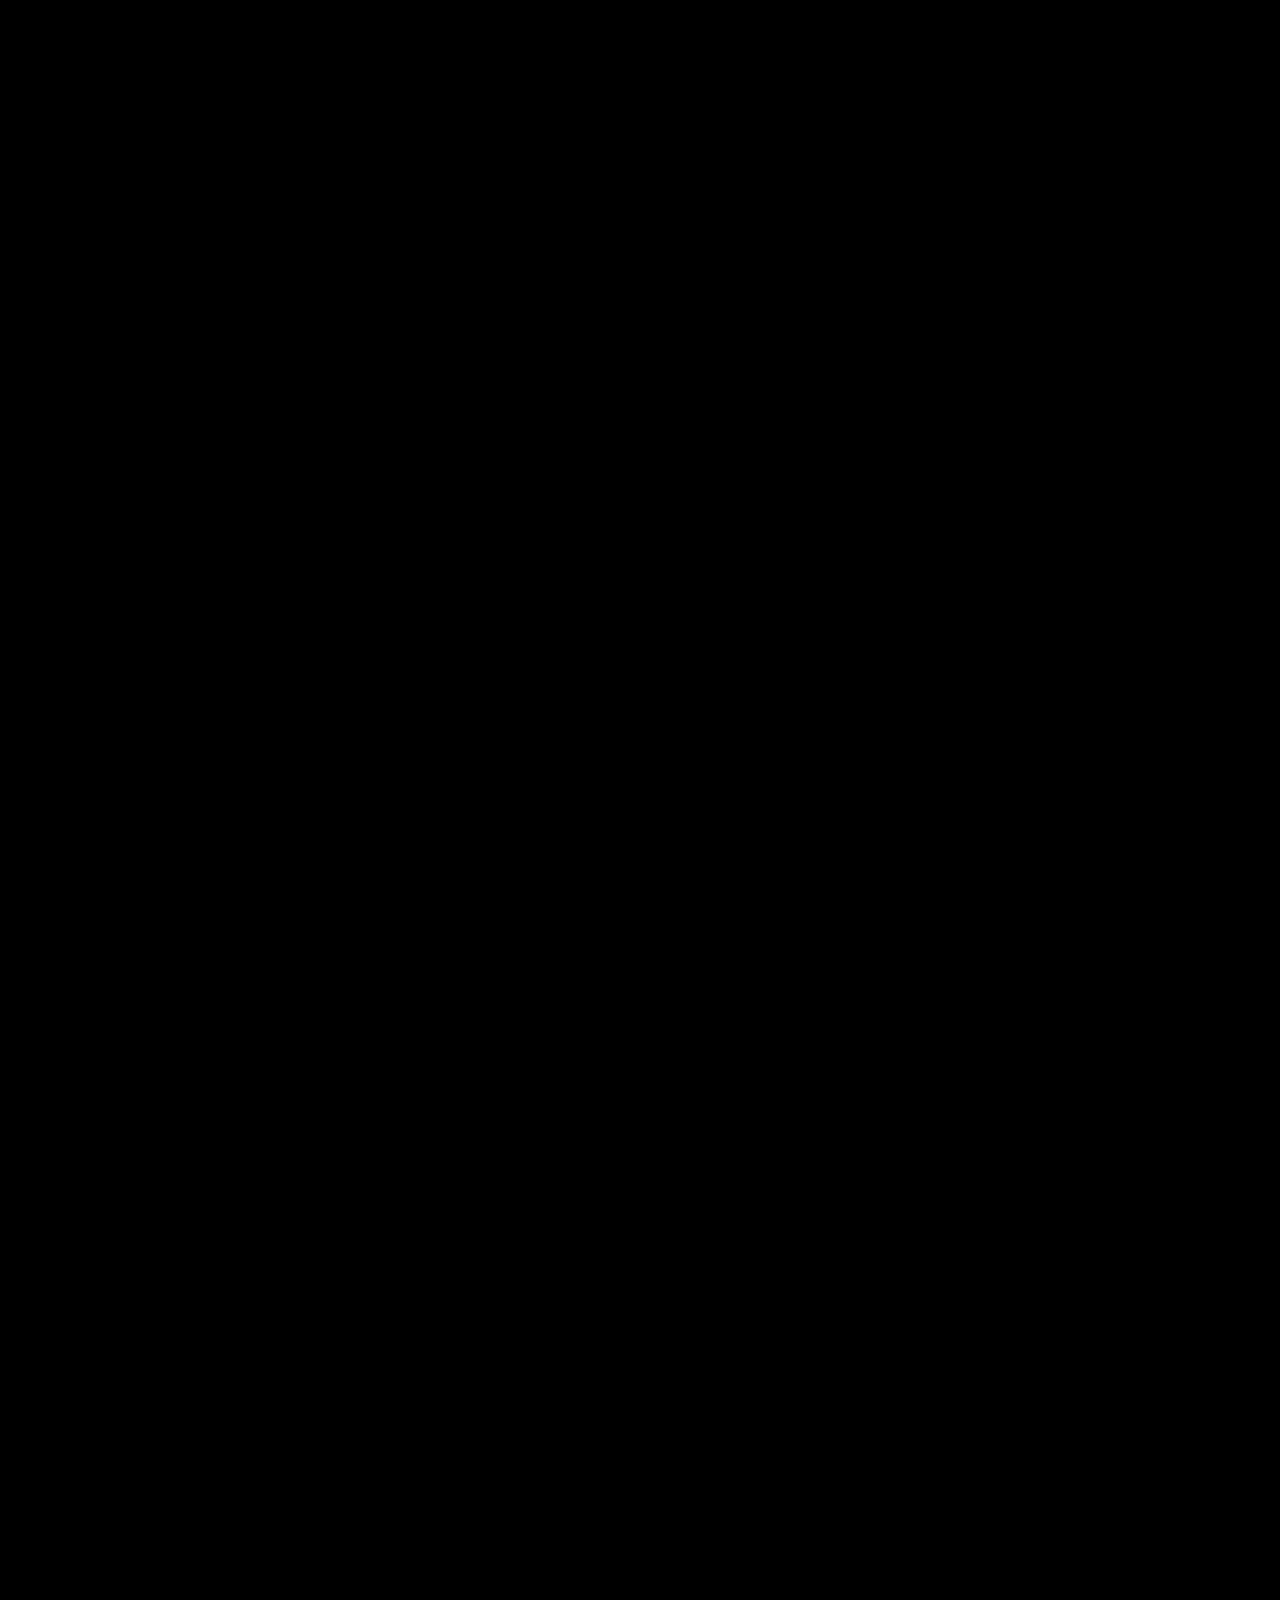
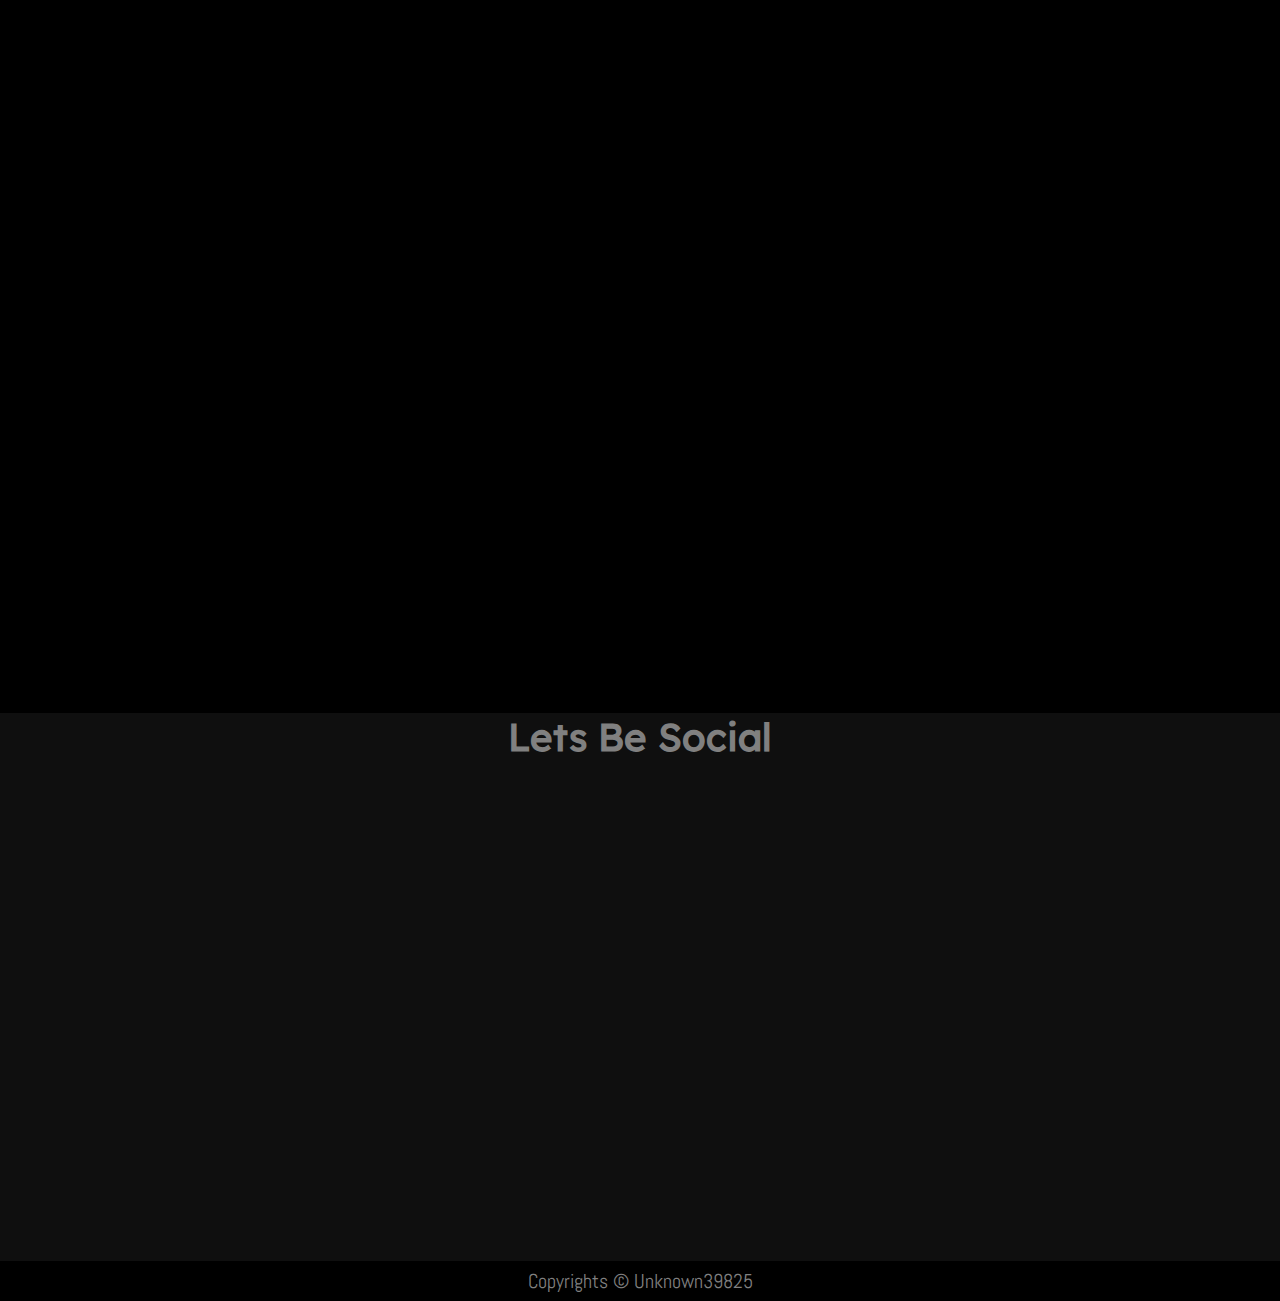
<file: aboutme.html>
<!DOCTYPE html>
<html lang="en">

<head>

    <meta charset="UTF-8">
    <meta name="viewport" content="width=device-width, initial-scale=1.0">
    <title>Unknown39825</title>

    <!-- coustoms styles -->
    <link rel="stylesheet" href="./css/styles.css">
    <link rel="stylesheet" href="./css/all.css">
    <script src="./js/jQuery v3.4.1.js"></script>
    <link rel="stylesheet" href="./css/owl.carousel.min.css">
    <link rel="stylesheet" href="./css/aos.css">
    <script src="./js/aos.js"></script>

    <link rel="stylesheet" href="./css/owl.theme.default.min.css">
    <script src="./js/owl.carousel.min.js"></script>
    <script src="./js/jquery.rwdImageMaps.min.js"></script>
    <script src="./js/main.js"></script>
    <link rel="stylesheet" href="./css/aboutme.css">
    <link href="https://fonts.googleapis.com/css2?family=Poppins:wght@900&display=swap" rel="stylesheet">




</head>


<body>
    <div id="progress"></div>
    <div id="scroll"></div>

    <div id="particles-js">
        <script src="./js/particles.min.js"></script>
        <script src="./js/app.js"></script>
    </div>


    <!-- ----------------navigation-------------- -->

    <nav class="nav" id="hell">
        <div class="nav-menu flex-row">
            <div class="nav-brand">
                <img src="./images/my logo.png" alt="">


            </div>
            <div class="toggle-collapse">
                <div class="toggle-icons">
                    <i class="fas fa-bars" onclick="hello()"></i>
                </div>
            </div>
            <div>
                <ul class="nav-items">
                    <li class="nav-link"><a href="./index.html" onclick="reset()">home</a></li>
                    <li class="nav-link"><a href="#about" onclick="reset()">About</a></li>
                    <li class="nav-link"><a href="#services" onclick="reset()">Services</a></li>
                    <li class="nav-link"><a href="#artwork" onclick="reset()">Artwork</a></li>
                    <li class="nav-link"><a href="#projects" onclick="reset()">projects</a></li>
                    <li class="nav-link"><a href="#contact" onclick="reset()">Contact</a></li>
                </ul>
            </div>
        </div>
    </nav>


    <!-- home -->
    <a name="home"></a>

    <div class="container home">
        <div class="name" id="name">
            <h1>
                <span data-aos="zoom-in" data-aos-delay="700">H</span>
                <span data-aos="zoom-in" data-aos-delay="800">e</span>
                <span data-aos="zoom-in" data-aos-delay="700">y</span>
            </h1>
            <h1>
                <span data-aos="zoom-in" data-aos-delay="1000">I</span>
                <span data-aos="zoom-in" data-aos-delay="1100">'</span>
                <span data-aos="zoom-in" data-aos-delay="1200">M</span>
            </h1>
            <h1>
                <span data-aos="zoom-in" data-aos-delay="1300">c</span>
                <span data-aos="zoom-in" data-aos-delay="1400">h</span>
                <span data-aos="zoom-in" data-aos-delay="1500">e</span>
                <span data-aos="zoom-in" data-aos-delay="1600">t</span>
                <span data-aos="zoom-in" data-aos-delay="1700">a</span>
                <span data-aos="zoom-in" data-aos-delay="1800">n</span>
            </h1>

            </h1>
            <h3 data-aos="zoom-in" data-aos-delay="1500">FrontEnd Developer </h3>
            <h3 data-aos="zoom-in" data-aos-delay="1500">& </h3>
            <h3 h3 data-aos="zoom-in" data-aos-delay="1500">Illustrator </h3>

        </div>



    </div>
    <!-- home -->


    <a name="about"></a>
    <div class="container about">

        <h1 data-aos="zoom-out-down">About Me</h1>

        <p data-aos="zoom-out-down">
            My Name is Chetan Verma . <br>
            I am from Shriganganagar Rajasthan. <br>
            I completeted My studies from Sacred Heart Convent School Shriganganagar. <br>
            Currently I'am Studying Information Techonology (B.Tech) in NIT KURUKSHETRA .
            <br>


        </p data-aos="zoom-out-down">
        <br>
        <p>
            I am Intrested in programming and Web Development <br>
            Also I make some Artworks and Illustrations in my free time.
            <br>
        </p>


    </div>
    <a name="services"></a>
    <br>
    <br>
    <h1 data-aos="zoom-out-down" data-aos-delay="100">services</h1>
    <div class="container services">

        <div data-aos="zoom-out-down" data-aos-delay="500" class="service">
            <i class="fa fa-laptop" aria-hidden="true"></i>
            <h3>FrontEnd Development</h3>
        </div>
        <div data-aos="zoom-out-down" data-aos-delay="500" class="service">
            <i class="fa fa-paint-brush" aria-hidden="true"></i>
            <h3>Painting and Designing</h3>

        </div>
        <div data-aos="zoom-out-down" data-aos-delay="500" class="service">
            <i class="fa fa-microphone" aria-hidden="true"></i>
            <h3>Audio Visuals</h3>



        </div>
        <div data-aos="zoom-out-down" data-aos-delay="500" class="service">
            <i class="fas fa-laptop-code"></i>
            <h3>
                Programming and Pentesting
            </h3>
        </div>




    </div>
    <a name="artwork"></a>
    <div data-aos="zoom-out-down" class="container artwork">

        <h1 data-aos="zoom-out-down" data-aos-delay="100">artwork</h1>

        <div class="Masonary">
            <div class="art">
                <img data-aos="zoom-in" data-aos-delay="100" src="./images/myart/1.jpg" alt="">

            </div>
            <div class="art">
                <img data-aos="zoom-in" data-aos-delay="100" src="./images/myart/2.jpg" alt="">

            </div>
            <div class="art">
                <img data-aos="zoom-in" data-aos-delay="100" src="./images/myart/3.jpg" alt="">

            </div>
            <div class="art">
                <img data-aos="zoom-in" data-aos-delay="100" src="./images/myart/4.jpg" alt="">

            </div>
            <div class="art">
                <img data-aos="zoom-in" data-aos-delay="100" src="./images/myart/5.jpg" alt="">

            </div>
            <div class="art">
                <img data-aos="zoom-in" data-aos-delay="100" src="./images/myart/6.jpg" alt="">

            </div>
            <div class="art">
                <img data-aos="zoom-in" data-aos-delay="100" src="./images/myart/7.jpg" alt="">

            </div>
            <div class="art">
                <img data-aos="zoom-in" data-aos-delay="100" src="./images/myart/8.jpg" alt="">

            </div>
            <div class="art">
                <img data-aos="zoom-in" data-aos-delay="100" src="./images/myart/9.jpg" alt="">

            </div>
            <div class="art">
                <img data-aos="zoom-in" data-aos-delay="100" src="./images/myart/10.jpg" alt="">

            </div>
            <div class="art">
                <img data-aos="zoom-in" data-aos-delay="100" src="./images/myart/11.jpg" alt="">

            </div>

            <div class="art">
                <img data-aos="zoom-in" data-aos-delay="100" src="./images/myart/12.jpg" alt="">

            </div>
            <div class="art">
                <img data-aos="zoom-in" data-aos-delay="100" src="./images/myart/13.jpg" alt="">

            </div>
        </div>
    </div>




    </div>
    <a name="projects"></a>
    <h1 data-aos="zoom-out-down" data-aos-delay="100">Projects</h1>
    <div data-aos="zoom-out-down" class="container projects">

        <h3 data-aos="zoom-out-down" data-aos-delay="100">Web site of fine Arts Club</h3>
        <div data-aos="zoom-out-down" data-aos-delay="100" class="project">
            <img src="./images/myart/cap3.jpg" alt="">
            <img src="./images/myart/cap.jpg" alt="">
        </div>
        <p data-aos="zoom-out-down" data-aos-delay="100">
            <br>

            Built on html and css Fine Arts NIT KURUKSHETRA website.
            Completly resopnsive Website. with beautiful carousel and animations.
            it includes a form which is connected with google form.


        </p>
        <br>
        <br><br>
        <button class="btn" onclick="window.location='https://github.com/Unknown39825'">More </button>






    </div>
    <a name="contact"></a>
    <h1 data-aos="zoom-out-down">Contact</h1>

    <div class="container contact">

        <form
            action="https://docs.google.com/forms/u/0/d/e/1FAIpQLSddNqtiGv1BwRRPqT71uLwqt4ydpxkmsgQmUgyUPQjYgAZmzA/formResponse"
            method="POST">
            <input data-aos="zoom-out-down" data-aos-delay="100" type="text" name="entry.27704399" placeholder="name"
                required>
            <br>

            <input data-aos="zoom-out-down" data-aos-delay="100" type="email" name="entry.1255138854"
                placeholder="Email Address" required>
            <br>
            <textarea name="entry.643532569" data-aos="zoom-out-down" data-aos-delay="100" name="" required
                placeholder="your Message" id="" cols="20" rows="10"></textarea>

            <button data-aos="zoom-out-down" data-aos-delay="100" class="btn" name="entry.643532569"
                type="submit">submit</button>
        </form>

        <br><br>


    </div>
    <br><br>
    <footer class="footer">
        <a name="social"></a>

        <div class="label">
            <h2>Lets Be Social</h2>
        </div>

        <div class="container">


            <div data-aos="zoom-out-down" class="mysocial">

                <div class="icons">
                    <a href="https://www.facebook.com/Unknown.39825" target="_blank">

                        <i class="fab fa-facebook "></i>
                    </a>
                </div>
            </div>
            <div data-aos="zoom-out-down" class="mysocial">

                <div class="icons">
                    <a href="https://www.instagram.com/unknown39825/" target="_blank">
                        <i class="fab fa-instagram"></i>
                    </a>
                </div>
            </div>
            <div data-aos="zoom-out-down" class="mysocial">

                <div class="icons">
                    <a href="https://github.com/Unknown39825" target="_blank">
                        <i class="fab fa-github "></i>
                    </a>
                </div>
            </div>
            <div data-aos="zoom-out-down" class="mysocial">

                <div class="icons">
                    <a href="https://www.linkedin.com/in/chetan-verma-b4a262178/" target="_blank">
                        <i class="fab fa-linkedin"></i>
                    </a>
                </div>
            </div>

        </div>
        <div class="rights">
            <div class="flex-row">
                <a href="#">copyrights &copy Unknown39825 </a>
            </div>
        </div>

    </footer>

    <script>

        let pro = document.getElementById('progress');
        let th = document.body.scrollHeight - window.innerHeight;

        window.onscroll = function () {
            let prh = (window.pageYOffset / th) * 100;

            pro.style.height = prh + "%";

        }
    </script>
    <div class="loading">
        <script>

            setTimeout(() => {
                document.getElementById("load").style.display = "none";
            }, 5000);

        </script>
    
        <div class="loader-back" id="load">
            <div class="loader">
                <img src="./images/myart/Double Ring-1.4s-200px.gif" alt="">
            </div>
        </div>
    
    </div>



</body>

</html>
</file>
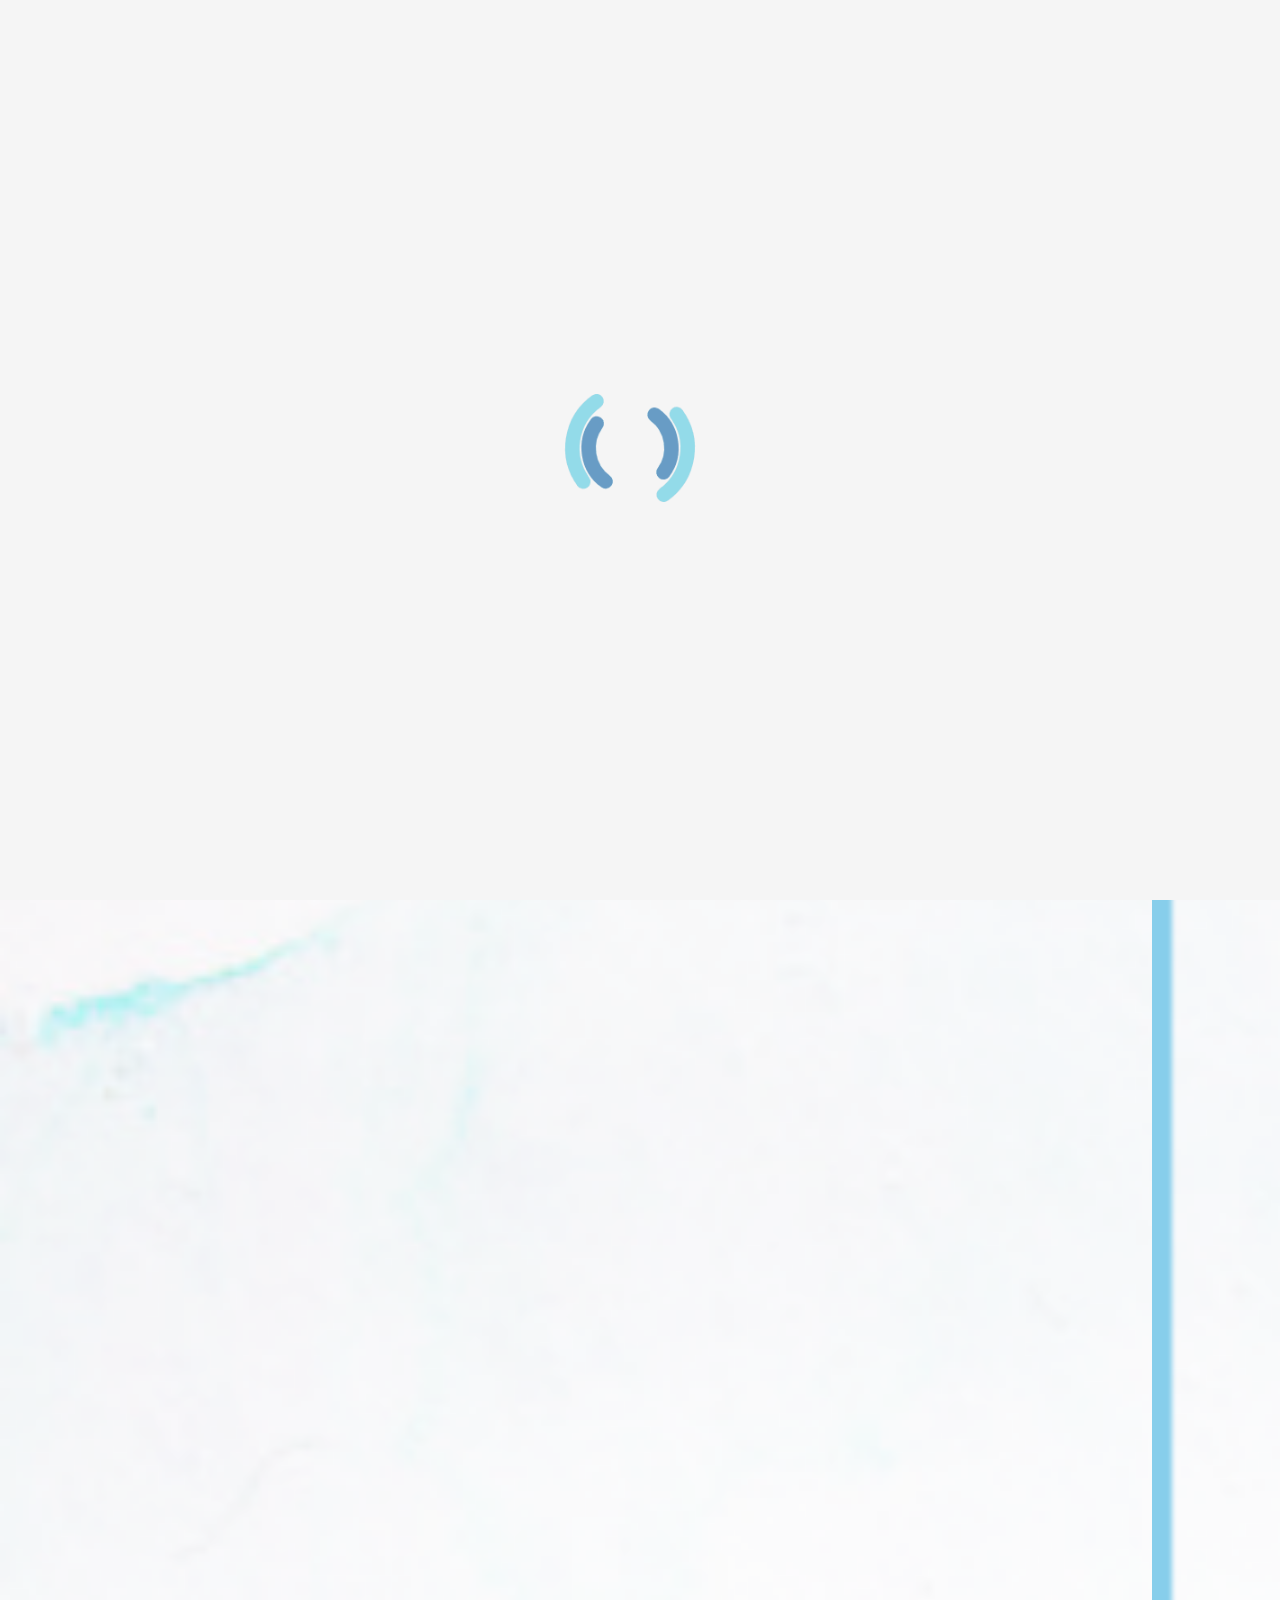
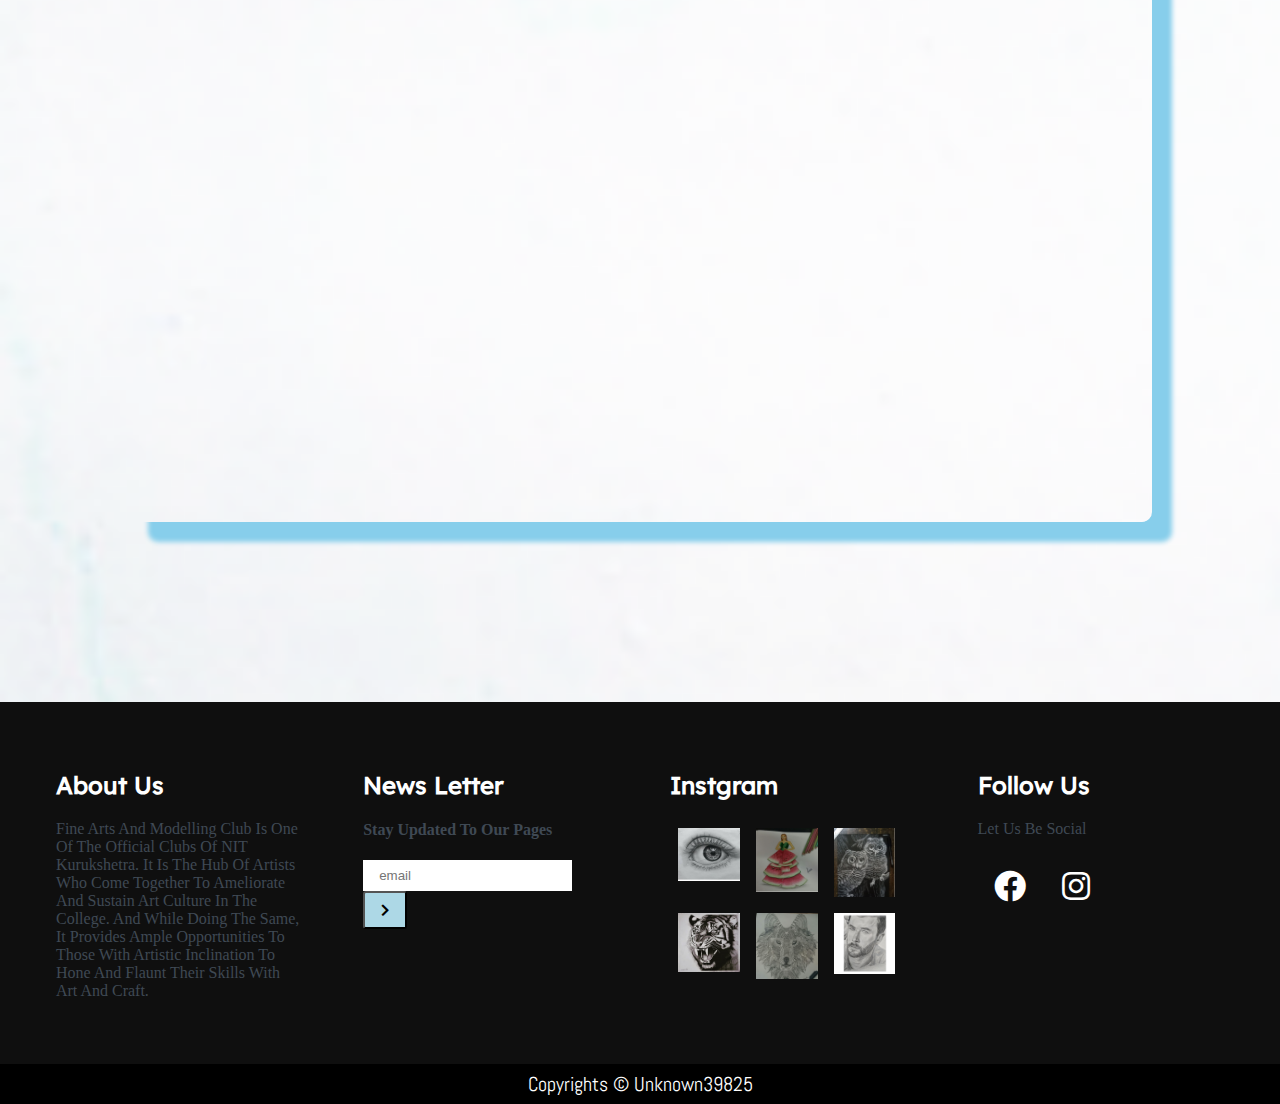
<file: form.html>
<!DOCTYPE html>
<html lang="en">
<head>
    <meta charset="UTF-8">
    <meta name="viewport" content="width=device-width, initial-scale=1.0">
    <title>Join us</title>
    <!-- coustoms styles -->
    <link rel="stylesheet" href="./css/styles.css">
    <link rel="stylesheet" href="./css/all.css">
    <script src="./js/jQuery v3.4.1.js"></script>
    <link rel="stylesheet" href="./css/owl.carousel.min.css">
    <link rel="stylesheet" href="./css/aos.css">
    <script src="./js/aos.js"></script>
    <script src="./js/main.js"></script>
    <link rel="stylesheet" href="./css/owl.theme.default.min.css">
    <script src="./js/owl.carousel.min.js"></script>
    <script src="./js/login.js"></script>
    <script>
        function pass()
        {
            var x = document.getElementById('pas');
            var y= document.getElementById('conf');
            if(x.value!=y.value)
            {
                alert('password not matched');
                x.value="";
                y.value="";
            }


        }
        function em()
        {
            var e=document.getElementById('Email');
           console.log(e.value);
           var c= new String;
           c=e.value;
           var i;
           i=0;
           if(!(c.includes("@") && c.includes(".")))
           {
               alert('Invalid Email');
               e.value = "";
           }
           
           
           
        }
        function pho()
        {
            var e = document.getElementById('ph');
            console.log(e.value);
            var x = e.value;
            var length=0;
            while(x>0)
            {length++;
            x=parseInt(x/10);
            }
            console.log(length);
            if(length!=10)
            {
                alert('invalid no');
                e.value="";
            }
            
            
        }
        function  YYY(element)
        {
            var x=document.getElementById('year');
            x.value=element;
            

        }
        function BBB(element)
        {
            var x=document.getElementById('branch');
            x.value=element;
            
        }
        function III(element)
        {
            var x = document.getElementById('intrest');
            
            x.value += element;
            x.value+=" , "
        
        }
        

    </script>
    <style>
       
        body
        {
             background:url("./images/Abract01.png") !important;
            background-size: cover !important;
        }
        .con{
             
            width:80%;
            margin:20vh auto;
            display: grid;
            grid-template-columns: 60% 20%;
             box-shadow: 20px 20px 5px skyblue;
            border-radius: 10px;
            
            
        }
     
        .main{
          
            padding:20px;
            
        }
       
        .main hr{
           margin: 20px ;
        }
        
        .form label{
            font-size: 2rem;
            font-family: 'Franklin Gothic Medium', 'Arial Narrow', Arial, sans-serif;
            
        }
        .form input{
            margin:10px;
            
        }
        .form input[type="text"],input[type="password"], input[type="number"]{
            width:70%;
            height: 35px;
            padding: 10px;
            border-radius: 5px;
            
        }
        .form button{
            padding:10px;
            margin:20px 40px;
        }
 
        label
        {
            color: skyblue;
        }
        .marker
        {
            margin: 90px auto;
           width: 20vw;
           
            
        }
        select
        {
            margin: 10px 20px;
            width: 50%;
            height:30px;
        }
        

    </style>

</head>
<body>
    <!-- ----------------navigation-------------- -->
    
    <nav class="nav" id="hell">
        <div class="nav-menu flex-row">
            <div class="nav-brand">
    
                <a href="./index.html" class="text-grey bold"><img class="logo" src="./images/logo.png" width="50px"
                        alt="">FineArts <span class="red">NIT Kurukhetra</span></a>
            </div>
            <div class="toggle-collapse">
                <div class="toggle-icons">
                    <i class="fas fa-bars" onclick="hello()"></i>
                </div>
            </div>
            <div>
                <ul class="nav-items">
                    <li class="nav-link"><a href="index.html" >home</a></li>
                    <li class="nav-link"><a href="photogallery.html">Art Gallery</a></li>
                    <li class="nav-link"><a href="./form.html" class="active">Join us</a></li>
                    <li class="nav-link"><a href="./aboutme.html">About Developer</a></li>
                </ul>
            </div>
            <div class="social text-grey">
                <a href="https://www.facebook.com/faclubnitk" target="_blank">
                    <i class="fab fa-facebook "></i>
                </a>
    
                <a href="https://www.instagram.com/fineartsclub.nitkkr/" target="_blank"><i
                        class="fab fa-instagram"></i></a>
                <a href="javascript:showlogin()"><i class="fa fa-user" aria-hidden="true"></i></a>
    
            </div>
        </div>
    </nav>
    

    <!-- ---------x-------navigation-------x------- -->
    <div class="con" data-aos="flip-left" data-aos-delay="200">
        
        <div class="main">
            <h1>
               Become Our Member

            </h1>
            <hr>
            <div class="form" >
                <form  target="_blank" method="POST" action="https://docs.google.com/forms/u/0/d/e/1FAIpQLSdCkzdbP02QLicfLXnntdAMfBl9x8L5zpCwYQFD4mC-E2x_hA/formResponse">

                    <label data-aos="zoom-in" data-aos-delay="100" for="Name" >Name</label><br>
                    <input type="text" name="entry.1004453667" id="fname" placeholder="first name" required><br>
                    <input type="text" name="entry.792656444" id="lname" placeholder="last name" required><br>
                    <br>
                    <br><br>
                    <label data-aos="zoom-in" data-aos-delay="100" for="subject">Year:</label>
                    <br>
                    
                    <input type="radio" name="year" value="1" data-aos="zoom-in" data-aos-delay="100" onclick="YYY(this.value)"><span data-aos="zoom-in" data-aos-delay="100">Ist</span> <br>
                    <input type="radio" name="year" value="2" data-aos="zoom-in" data-aos-delay="100" onclick="YYY(this.value)" ><span data-aos="zoom-in" data-aos-delay="100">IInd</span> <br>
                    <input type="radio" name="year" value="3" data-aos="zoom-in" data-aos-delay="100" onclick="YYY(this.value)" ><span data-aos="zoom-in" data-aos-delay="100">IIIrd</span> <br>
                    <input type="radio" name="year" value="4" data-aos="zoom-in" data-aos-delay="100"  onclick="YYY(this.value)"><span data-aos="zoom-in" data-aos-delay="100">IVth</span>  <br>
                    <br><br>
               
                    <label data-aos="zoom-in" data-aos-delay="100" for="branch">Branch</label><br>
                    <select name="aa" id="" onclick="BBB(this.value)" data-aos="zoom-in" data-aos-delay="100"  >
                        <option value="computer science">computer science</option>
                        <option value="information technology">Information Technology</option>
                        <option value="Electronics and Communication">Electronics and Communicatino</option>
                        <option value="mechnical">Mechanical Engineering</option>
                        <option value="civil">Civil</option>
                        <option value="electrical">Electrical</option>
                        <option value="production">Production and Engineering</option>
                        
                       
                    </select>
                    <input type="hidden" name="entry.926856260" id="year" >
                    <input type="hidden" name="entry.1310168918" value="CIVIL" id="branch">
                    <input type="hidden" name="entry.1216582584" value="" id="intrest">
                    <br>
                    <br><br>
                    <label data-aos="zoom-in" data-aos-delay="100" for="Email" >Email </label><br>
                    <input type="text" class="email" data-aos="zoom-in" data-aos-delay="100" name="entry.882243583" required id="Email" onblur="em()"><br>
                    <label data-aos="zoom-in" data-aos-delay="100" for="phone">Phone no</label><br>
                    <input data-aos="zoom-in" data-aos-delay="100" type="text" name="entry.315579689" required name="phone" id="ph"onblur="pho()"><br>
                    <br>
                    <br>
                    <br>
                    <label data-aos="zoom-in" data-aos-delay="100" for="intrest">Intrested in :</label>
                <span data-aos="zoom-in" data-aos-delay="100">
                    <br><input data-aos="zoom-in" onclick="III(this.value)" data-aos-delay="100" type="checkbox" name="int" value="sketching" id=""><span data-aos="zoom-in" data-aos-delay="100"> Sketching</span>
                    <br><input data-aos="zoom-in" onclick="III(this.value)" data-aos-delay="100" type="checkbox" name="int" value="painting" id=""> <span data-aos="zoom-in" data-aos-delay="100">Painting</span>
                    <br><input data-aos="zoom-in" onclick="III(this.value)" data-aos-delay="100" type="checkbox" name="int" value="designing" id=""><span data-aos="zoom-in" data-aos-delay="100"> Designing</span>
                    <br><input data-aos="zoom-in"  onclick="III(this.value)"data-aos-delay="100" type="checkbox" name="int" value="photography" id=""> <span data-aos="zoom-in" data-aos-delay="100">Photography</span>
                    <br><input data-aos="zoom-in" onclick="III(this.value)" data-aos-delay="100" type="checkbox" name="int" value="decoration" id=""> <span data-aos="zoom-in" data-aos-delay="100">Decoration</span>
                    <br><input data-aos="zoom-in"  onclick="III(this.value)"data-aos-delay="100" type="checkbox" name="int" value="artcraft" id=""><span data-aos="zoom-in" data-aos-delay="100">Origami And Craft</span>
                    
                    <br><input data-aos="zoom-in" onclick="III(this.value)" data-aos-delay="100" type="checkbox" name="int" value="modeling" id=""> <span data-aos="zoom-in" data-aos-delay="100">Modeling</span>
                    
                   
                    <br><br>



                    <label data-aos="zoom-in" data-aos-delay="100" for="about">About Yourself</label>
                    <br><br>
                    <textarea data-aos="zoom-in" data-aos-delay="100" name="entry.154368331" id="" cols="40" rows="10"></textarea>
                    <br>
                    <br>
                    <label data-aos="zoom-in" data-aos-delay="100" for="join">Why you wanted to Join Us</label>
                    <br><br>
                    <textarea data-aos="zoom-in" data-aos-delay="100" name="entry.1185114855" id="" cols="40" rows="10"></textarea>
                    <br>
                    <br>
                    <button class="btn" data-aos="zoom-in" data-aos-delay="100"  type="submit">
                        submit
                    </button>
                    <button class="btn" data-aos="zoom-in" data-aos-delay="100" type="reset">reset</button>
                    



                </form>
            </div>
            

        </div>
        <div class="marker"  data-aos="fade-left" data-aos-delay="1000">
            <img src="./images/logo.png" alt="" width="100%">
        
        </div>
    </div>

    <footer class="footer">
        <div class="container">
            <div class="about-us">
                <h2>about us</h2>
                <div class="about">
                    <p>
                        Fine Arts and Modelling club is one of the official clubs of NIT Kurukshetra. It is the hub of
                        artists who come together
                        to ameliorate and sustain art culture in the college. And while doing the same, it provides ample
                        opportunities to those
                        with artistic inclination to hone and flaunt their skills with art and craft.
                    </p>
                </div>
            </div>
            <div class="newletter">
                <h2>news letter</h2>
                <h4>stay updated to our pages</h4>
                <div class="form-element">
                    <form target="_blank" method="POST"
                        action="https://docs.google.com/forms/u/0/d/e/1FAIpQLSdCkzdbP02QLicfLXnntdAMfBl9x8L5zpCwYQFD4mC-E2x_hA/formResponse">
            
                        <input type="email" class="email" required name="entry.882243583" placeholder="Email"><span>
                            <button><i class="fas fa-chevron-right" onclick=""></i></button>
                    </form>
                    </span>
                </div>
            </div>
            <div class="instagram">
                <h2>instgram</h2>
                <div class="flex-row">
                    <img src="./images/instagram/thumb-card3.png" alt="">
                    <img src="./images/instagram/thumb-card4.png" alt="">
                    <img src="./images/instagram/thumb-card5.png" alt="">
                </div>
                <div class="flex-row">
                    <img src="./images/instagram/thumb-card6.png" alt="">
                    <img src="./images/instagram/thumb-card7.png" alt="">
                    <img src="./images/instagram/thumb-card8.png" alt="">
                </div>
            </div>
            <div class="follow">
                <h2>follow us</h2>
                <p>let us be social</p>
                <div class="icons">
                    <a href="https://www.facebook.com/faclubnitk" target="_blank">
                        <i class="fab fa-facebook "></i>
                    </a>
    
                    <a href="https://www.instagram.com/fineartsclub.nitkkr/" target="_blank"><i
                            class="fab fa-instagram"></i></a>
                </div>
            </div>
        </div>
        <div class="rights">
            <div class="flex-row">
            <a href="./aboutme.html">copyrights &copy Unknown39825 </a>
            </div>
        </div>
    
    </footer>

    <div class="loading">
        
        <div class="loader-back" id="load">
            <div class="loader">
                <img src="./images/loader.gif" alt="">
            </div>
        </div>
    
    </div>
    <div class="login" id="loginp">
        <script src="./js/login.js"></script>
    
        <div class="login-back" id="load2">
            <div class="containerform">
                <div class="mainform">
                    <h2>SIGN IN </h2>
                    <form id="form_id" method="post" name="myform">
                        <label>User Name :</label>
                        <input type="text" name="username" id="username" />
                        <label>Password :</label>
                        <input type="password" name="password" id="password" />
                        <input type="button" class="btn" value="Login" id="submit" onclick="validate()" />
                    </form>
                </div>
            </div>
        </div>
    
    </div>

    
      


    
</body>
</html>
</file>
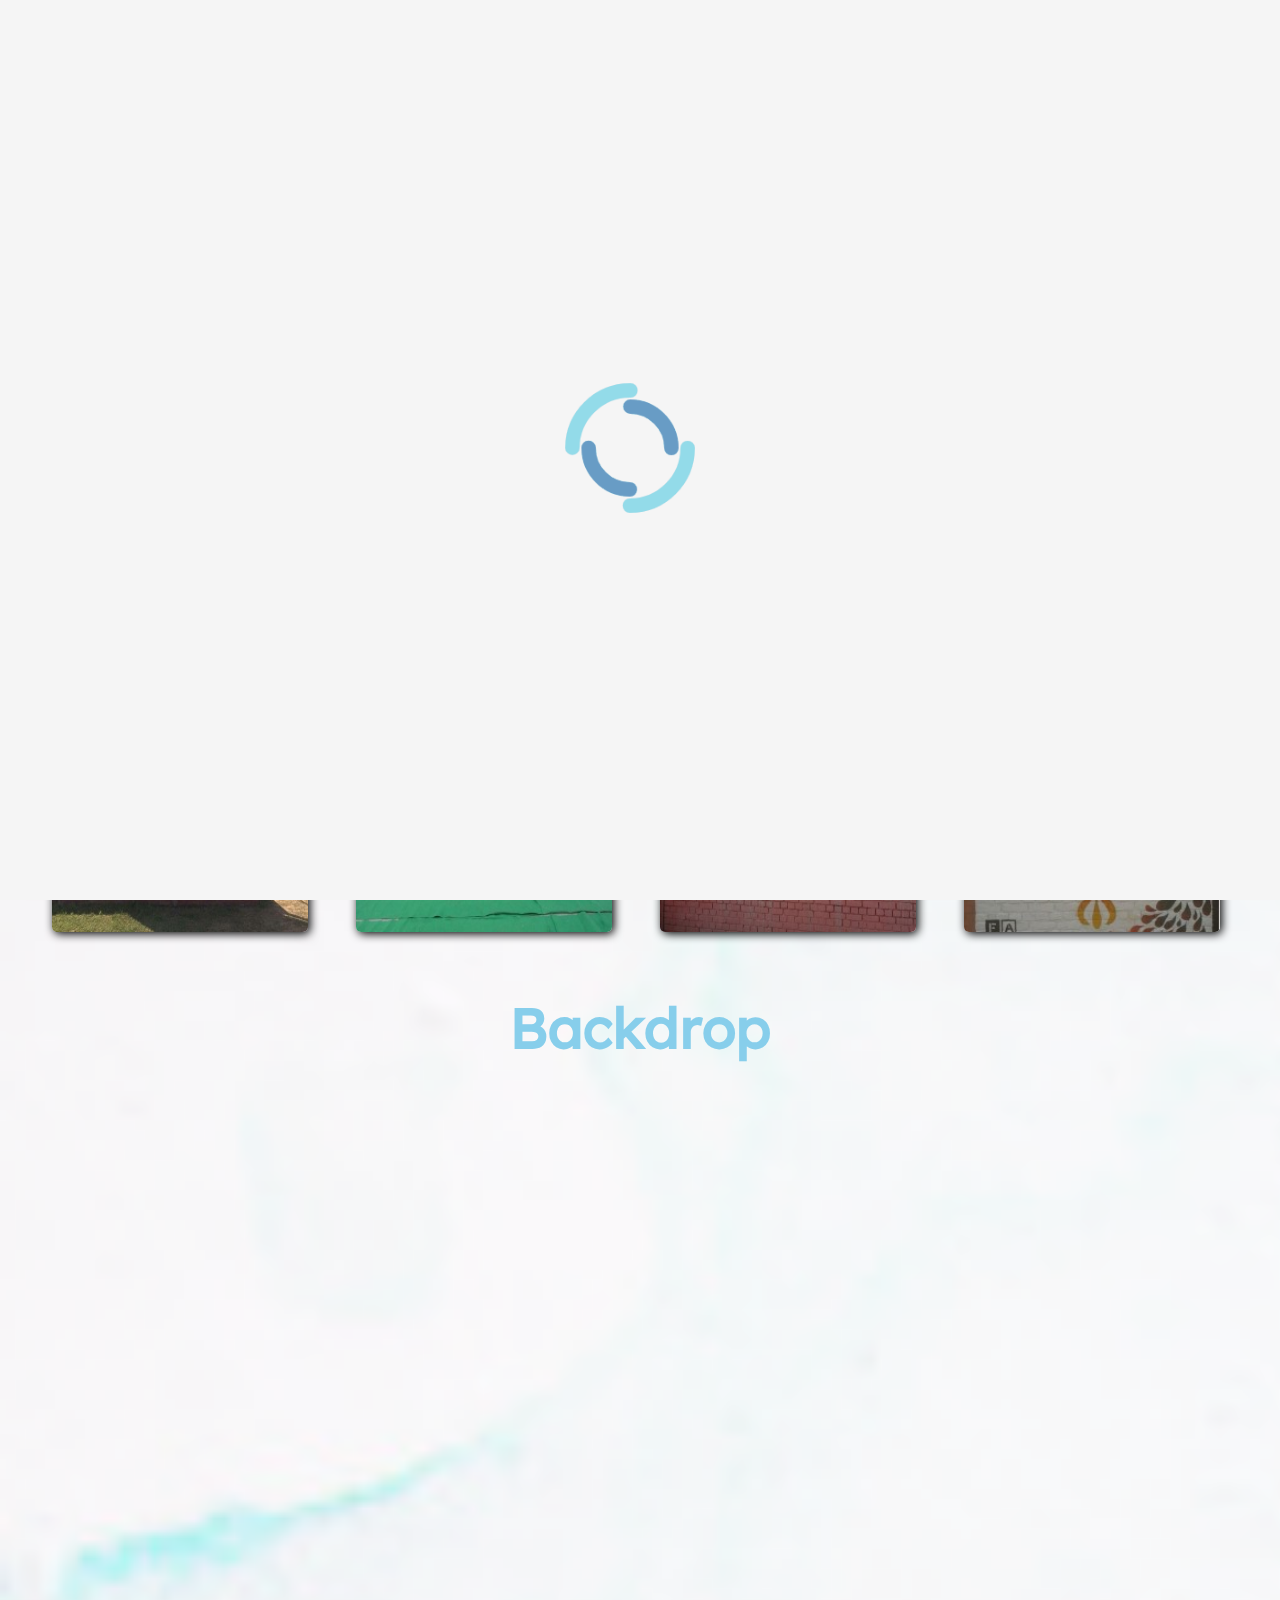
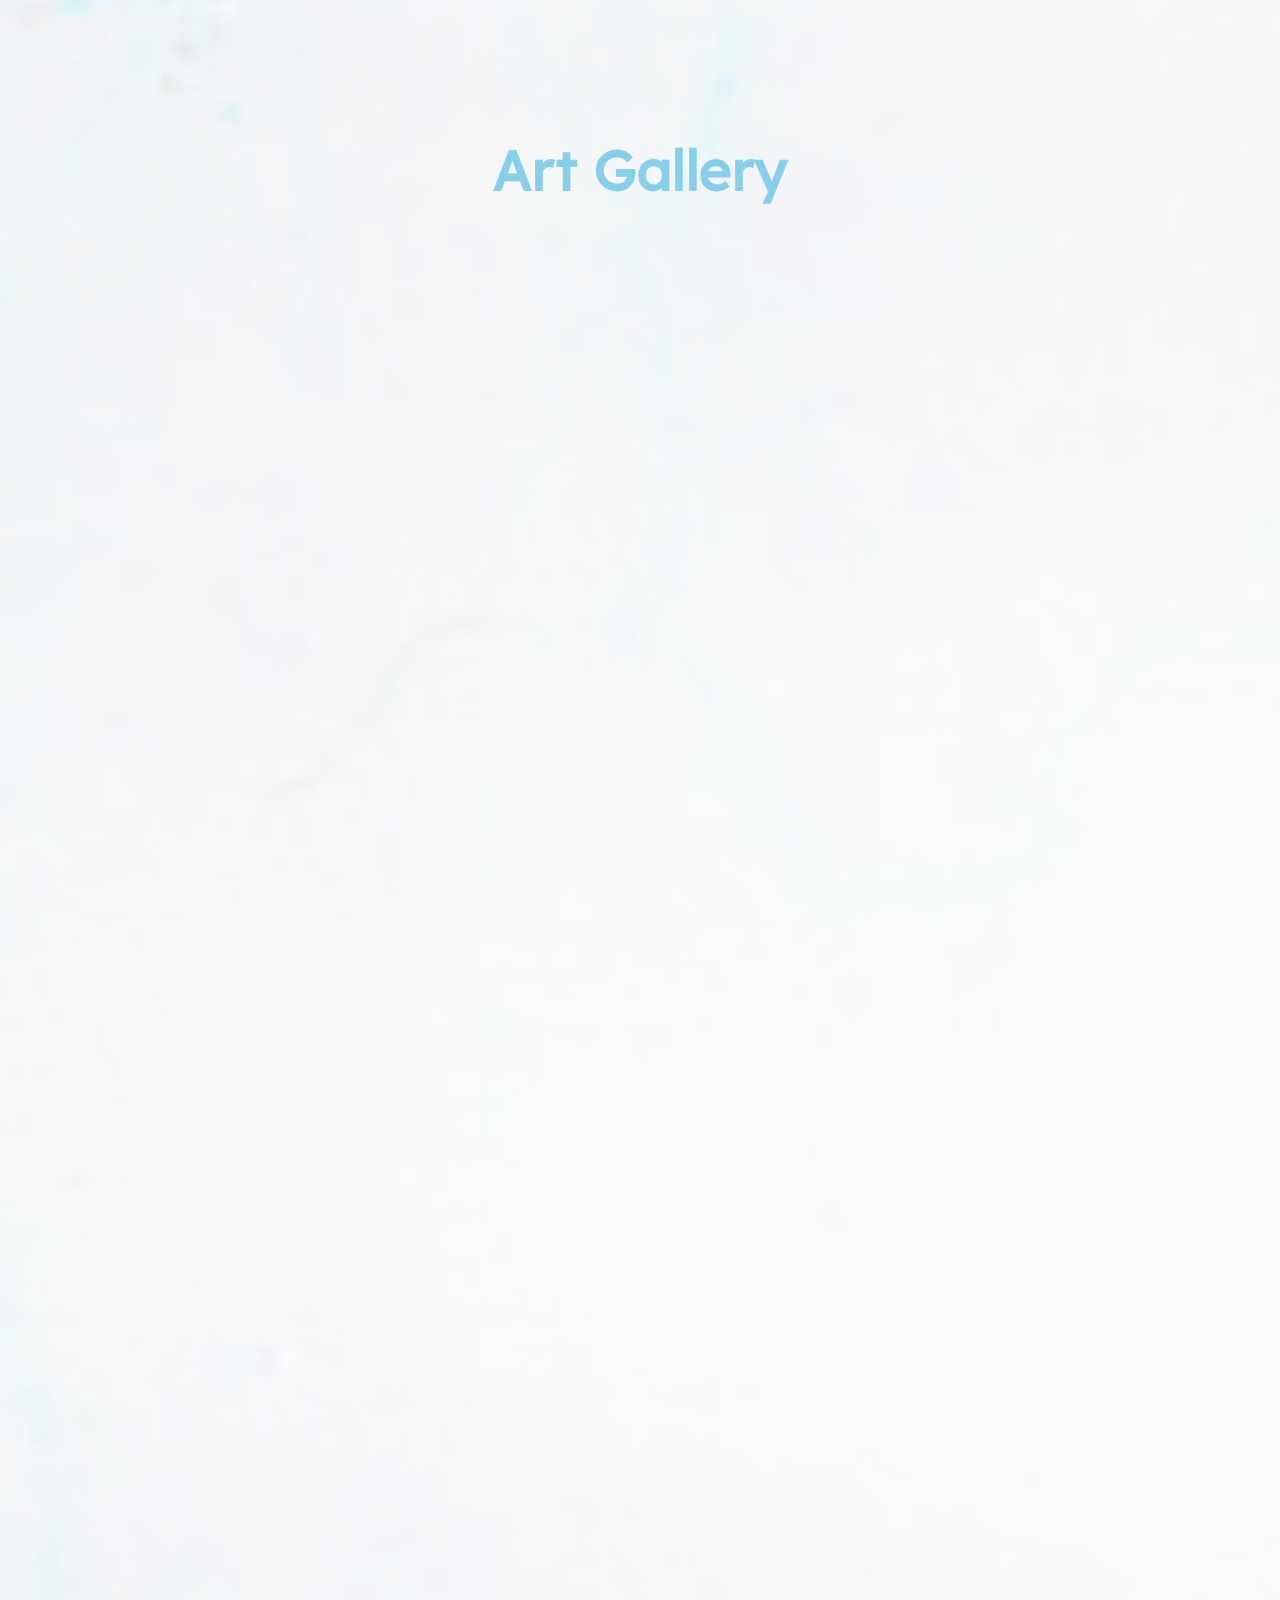
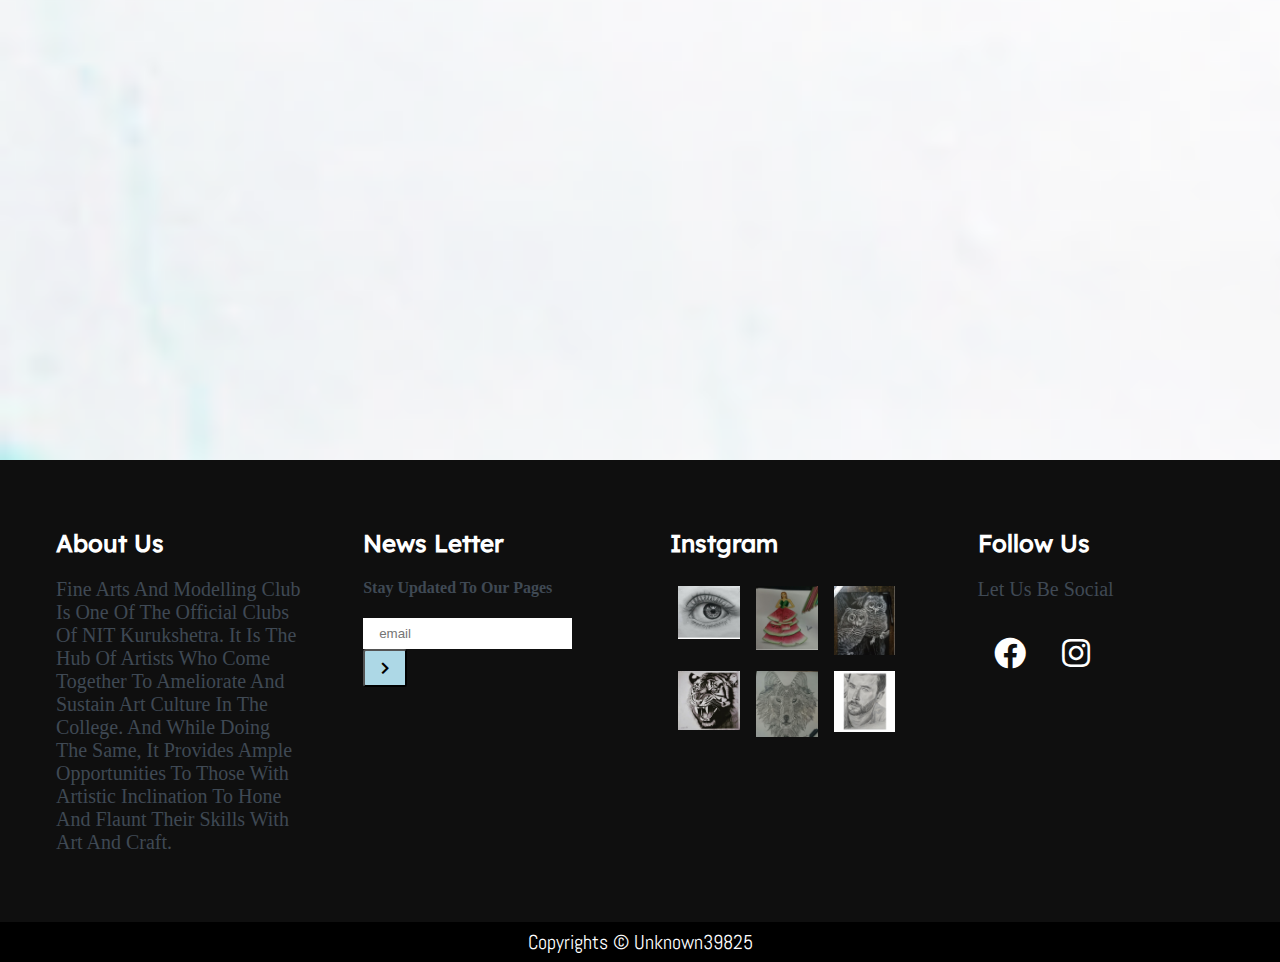
<file: photogallery.html>
<!DOCTYPE html>
<html lang="en">
<head>
    <meta charset="UTF-8">
    <meta name="viewport" content="width=device-width, initial-scale=1.0">
    <title>PhotoGallery Nitkkr</title>
    
    <!-- coustoms styles -->
    <link rel="stylesheet" href="./css/photo.css">
    <link rel="stylesheet" href="./css/styles.css">
    <link rel="stylesheet" href="./css/all.css">
    <script src="./js/jQuery v3.4.1.js"></script>
    <link rel="stylesheet" href="./css/owl.carousel.min.css">
    <link rel="stylesheet" href="./css/aos.css">
    <script src="./js/aos.js"></script>
    
    <link rel="stylesheet" href="./css/owl.theme.default.min.css">
    <script src="./js/owl.carousel.min.js"></script>
    <script src="./js/main.js"></script>
    
    <script>
        function chet(chetan) {
             var p = document.getElementById('popb');
            p.style.display = "grid";
                console.log(chetan);
                var p = document.getElementById('popi');
                p.src = chetan;
            }
    </script>
  
</head>
<body>
        <!-- ----------------navigation-------------- -->
        
        <nav class="nav" id="hell">
            <div class="nav-menu flex-row">
                <div class="nav-brand">
        
                    <a href="./index.html" class="text-grey bold"><img class="logo" src="./images/logo.png" width="50px"
                            alt="">FineArts <span class="red">NIT Kurukhetra</span></a>
                </div>
                <div class="toggle-collapse">
                    <div class="toggle-icons">
                        <i class="fas fa-bars" onclick="hello()"></i>
                    </div>
                </div>
                <div>
                    <ul class="nav-items">
                        <li class="nav-link"><a href="index.html" >home</a></li>
                        <li class="nav-link"><a href="photogallery.html" class="active">Art Gallery</a></li>
                        <li class="nav-link"><a href="./form.html">Join Us</a></li>
                        <li class="nav-link"><a href="./aboutme.html">About Devloper</a></li>
                    </ul>
                </div>
                <div class="social text-grey">
                    <a href="https://www.facebook.com/faclubnitk" target="_blank">
                        <i class="fab fa-facebook "></i>
                    </a>
        
                    <a href="https://www.instagram.com/fineartsclub.nitkkr/" target="_blank"><i class="fab fa-instagram"></i></a>
                    <a href="javascript:showlogin()"><i class="fa fa-user" aria-hidden="true"></i></a>
        
                </div>
            </div>
        </nav>
        
        <!-- ---------x-------navigation-------x------- -->
  
    
    
    

    <header>
        <h1>Art Gallery</h1>
        <p>finearts</p>

    </header>

<hr>
  <main>
    <a name=" wall "></a>
    <h1 class="title">Wall Paintings</h1>
        <div class="cont" >
        
            <div class="box"  data-aos="zoom-in" data-aos-delay="200"><img onclick="chet(this.src)" src="./images/gallery/b (1).jpg" alt="image1"><span class="label"></span></div>
            <div class="box"  data-aos="zoom-in" data-aos-delay="200"><img onclick="chet(this.src)" src="./images/gallery/b (2).jpg" alt="image1"><span class="label"></span></div>
            <div class="box"  data-aos="zoom-in" data-aos-delay="200"><img onclick="chet(this.src)" src="./images/gallery/b (3).jpg" alt="image1"><span class="label"></span></div>
            <div class="box"  data-aos="zoom-in" data-aos-delay="200"><img onclick="chet(this.src)" src="./images/gallery/b (4).jpg" alt="image1"><span class="label"></span></div>
            <div class="box"  data-aos="zoom-in" data-aos-delay="200"><img onclick="chet(this.src)" src="./images/gallery/b (5).jpg" alt="image1"><span class="label"></span></div>
            <div class="box"  data-aos="zoom-in" data-aos-delay="200"><img onclick="chet(this.src)" src="./images/gallery/b (6).jpg" alt="image1"><span class="label"></span></div>
            <div class="box"  data-aos="zoom-in" data-aos-delay="200"><img onclick="chet(this.src)" src="./images/gallery/b (7).jpg" alt="image1"><span class="label"></span></div>
            <div class="box"  data-aos="zoom-in" data-aos-delay="200"><img onclick="chet(this.src)" src="./images/gallery/b (8).jpg" alt="image1"><span class="label"></span></div>
     
        </div>
        
        <a name="back"></a>
        <h1 class="title">backdrop</h1>
        <div class="cont"  >
            
           
            
            <div class="box"  data-aos="zoom-in" data-aos-delay="200"><img onclick="chet(this.src)" src="./images/gallery/a (1).jpg" alt="image9"><span class="label"></span></div>
            <div class="box"  data-aos="zoom-in" data-aos-delay="200"><img onclick="chet(this.src)" src="./images/gallery/a (2).jpg" alt="image9"><span class="label"></span></div>
            <div class="box"  data-aos="zoom-in" data-aos-delay="200"><img onclick="chet(this.src)" src="./images/gallery/a (3).jpg" alt="image9"><span class="label"></span></div>
            <div class="box"  data-aos="zoom-in" data-aos-delay="200"><img onclick="chet(this.src)" src="./images/gallery/a (4).jpg" alt="image9"><span class="label"></span></div>
            <div class="box"  data-aos="zoom-in" data-aos-delay="200"><img onclick="chet(this.src)" src="./images/gallery/a (5).jpg" alt="image9"><span class="label"></span></div>
            <div class="box"  data-aos="zoom-in" data-aos-delay="200"><img onclick="chet(this.src)" src="./images/gallery/a (6).jpg" alt="image9"><span class="label"></span></div>
            <div class="box"  data-aos="zoom-in" data-aos-delay="200"><img onclick="chet(this.src)" src="./images/gallery/a (7).jpg" alt="image9"><span class="label"></span></div>
            <div class="box"  data-aos="zoom-in" data-aos-delay="200"><img onclick="chet(this.src)" src="./images/gallery/a (8).jpg" alt="image9"><span class="label"></span></div>
           
        </div>
        <a name="gal"></a>
        <h1 class="title">Art Gallery</h1>

        <div class="cont" >
            <div class="box"  data-aos="zoom-in" data-aos-delay="200"><img onclick="chet(this.src)" onclick="chet(this.src)" src="./images/gallery/c (1).jpg" alt="image13"><span class="label"></span></div>
            <div class="box"  data-aos="zoom-in" data-aos-delay="200"><img onclick="chet(this.src)" src="./images/gallery/c (2).jpg" alt="image13"><span class="label"></span></div>
            <div class="box"  data-aos="zoom-in" data-aos-delay="200"><img onclick="chet(this.src)" src="./images/gallery/c (3).jpg" alt="image13"><span class="label"></span></div>
            <div class="box"  data-aos="zoom-in" data-aos-delay="200"><img onclick="chet(this.src)" src="./images/gallery/c (4).jpg" alt="image13"><span class="label"></span></div>
            <div class="box"  data-aos="zoom-in" data-aos-delay="200"><img onclick="chet(this.src)" src="./images/gallery/c (5).jpg" alt="image13"><span class="label"></span></div>
            <div class="box"  data-aos="zoom-in" data-aos-delay="200"><img onclick="chet(this.src)" src="./images/gallery/c (6).jpg" alt="image13"><span class="label"></span></div>
            <div class="box"  data-aos="zoom-in" data-aos-delay="200"><img onclick="chet(this.src)" src="./images/gallery/c (7).jpg" alt="image13"><span class="label"></span></div>
            <div class="box"  data-aos="zoom-in" data-aos-delay="200"><img onclick="chet(this.src)" src="./images/gallery/c (8).jpg" alt="image13"><span class="label"></span></div>
            <div class="box"  data-aos="zoom-in" data-aos-delay="200"><img onclick="chet(this.src)" src="./images/gallery/c (9).jpg" alt="image13"><span class="label"></span></div>
            <div class="box"  data-aos="zoom-in" data-aos-delay="200"><img onclick="chet(this.src)" src="./images/gallery/c (10).jpg" alt="image13"><span class="label"></span></div>
            <div class="box"  data-aos="zoom-in" data-aos-delay="200"><img onclick="chet(this.src)" src="./images/gallery/c (11).jpg" alt="image13"><span class="label"></span></div>
            <div class="box"  data-aos="zoom-in" data-aos-delay="200"><img onclick="chet(this.src)" src="./images/gallery/c (12).jpg" alt="image13"><span class="label"></span></div>
            <div class="box"  data-aos="zoom-in" data-aos-delay="200"><img onclick="chet(this.src)" src="./images/gallery/c (13).jpg" alt="image13"><span class="label"></span></div>
            <div class="box"  data-aos="zoom-in" data-aos-delay="200"><img onclick="chet(this.src)" src="./images/gallery/c (14).jpg" alt="image13"><span class="label"></span></div>
            <div class="box"  data-aos="zoom-in" data-aos-delay="200"><img onclick="chet(this.src)" src="./images/gallery/c (15).jpg" alt="image13"><span class="label"></span></div>
            <div class="box"  data-aos="zoom-in" data-aos-delay="200"><img onclick="chet(this.src)" src="./images/gallery/c (16).jpg" alt="image13"><span class="label"></span></div>
            <div class="box"  data-aos="zoom-in" data-aos-delay="200"><img onclick="chet(this.src)" src="./images/gallery/c (17).jpg" alt="image13"><span class="label"></span></div>
            <div class="box"  data-aos="zoom-in" data-aos-delay="200"><img onclick="chet(this.src)" src="./images/gallery/c (19).jpg" alt="image13"><span class="label"></span></div>
            <div class="box"  data-aos="zoom-in" data-aos-delay="200"><img onclick="chet(this.src)" src="./images/gallery/c (9).jpg" alt="image13"><span class="label"></span></div>
            <div class="box"  data-aos="zoom-in" data-aos-delay="200"><img onclick="chet(this.src)" src="./images/gallery/c (20).jpg" alt="image13"><span class="label"></span></div>
            <div class="box"  data-aos="zoom-in" data-aos-delay="200"><img onclick="chet(this.src)" src="./images/gallery/c (21).jpg" alt="image13"><span class="label"></span></div>
            <div class="box"  data-aos="zoom-in" data-aos-delay="200"><img onclick="chet(this.src)" src="./images/gallery/c (22).jpg" alt="image13"><span class="label"></span></div>
            <div class="box"  data-aos="zoom-in" data-aos-delay="200"><img onclick="chet(this.src)" src="./images/gallery/c (23).jpg" alt="image13"><span class="label"></span></div>
            <div class="box"  data-aos="zoom-in" data-aos-delay="200"><img onclick="chet(this.src)" src="./images/gallery/c (24).jpg" alt="image13"><span class="label"></span></div>
  
        
        
        </div>
  </main>


    <footer class="footer">
        <div class="container">
            <div class="about-us">
                <h2>about us</h2>
                <div class="about">
                    <p>
                        Fine Arts and Modelling club is one of the official clubs of NIT Kurukshetra. It is the hub of
                        artists who come together
                        to ameliorate and sustain art culture in the college. And while doing the same, it provides ample
                        opportunities to those
                        with artistic inclination to hone and flaunt their skills with art and craft.
                    </p>
                </div>
            </div>
            <div class="newletter">
                <h2>news letter</h2>
                <h4>stay updated to our pages</h4>
                <div class="form-element">
                    <form target="_blank" method="POST"
                        action="https://docs.google.com/forms/u/0/d/e/1FAIpQLSdCkzdbP02QLicfLXnntdAMfBl9x8L5zpCwYQFD4mC-E2x_hA/formResponse">
            
                        <input type="email" class="email" required name="entry.882243583" placeholder="Email"><span>
                            <button><i class="fas fa-chevron-right" onclick=""></i></button>
                    </form>
                    </span>
                </div>
            </div>
            <div class="instagram">
                <h2>instgram</h2>
                <div class="flex-row">
                    <img src="./images/instagram/thumb-card3.png" alt="">
                    <img src="./images/instagram/thumb-card4.png" alt="">
                    <img src="./images/instagram/thumb-card5.png" alt="">
                </div>
                <div class="flex-row">
                    <img src="./images/instagram/thumb-card6.png" alt="">
                    <img src="./images/instagram/thumb-card7.png" alt="">
                    <img src="./images/instagram/thumb-card8.png" alt="">
                </div>
            </div>
            <div class="follow">
                <h2>follow us</h2>
                <p>let us be social</p>
                <div class="icons">
                    <a href="https://www.facebook.com/faclubnitk" target="_blank">
                        <i class="fab fa-facebook "></i>
                    </a>
    
                    <a href="https://www.instagram.com/fineartsclub.nitkkr/" target="_blank"><i class="fab fa-instagram"></i></a>
                </div>
            </div>
        </div>
        <div class="rights">
            <div class="flex-row">
                <a href="./aboutme.html">copyrights &copy Unknown39825 </a>
            </div>
        </div>
    
    </footer>
    <script>
     function cl() {

                    var p = document.getElementById('popb');
                    p.style.display = "none";
                }

    </script>

    <div class="blur" id="popb">

        <div class="pop">
            <button class="close" onclick="cl()"> X </button>
            <img  id="popi" src="./images/logo.png" alt="" onclick="cl()">
        </div>

    </div>
   
            
        </script>

        <div class="loading">
            <script>

                setTimeout(() => {
                    document.getElementById("load").style.display = "none";
                }, 5000);

            </script>
        
            <div class="loader-back" id="load">
                <div class="loader">
                    <img src="./images/loader.gif" alt="">
                </div>
            </div>
        
        </div>
        <div class="login" id="loginp">
            <script src="./js/login.js"></script>
        
            <div class="login-back" id="load2">
                <div class="containerform">
                    <div class="mainform">
                        <h2>SIGN IN </h2>
                        <form id="form_id" method="post" name="myform">
                            <label>User Name :</label>
                            <input type="text" name="username" id="username" />
                            <label>Password :</label>
                            <input type="password" name="password" id="password" />
                            <input type="button" class="btn" value="Login" id="submit" onclick="validate()" />
                        </form>
                    </div>
                </div>
            </div>
        
        </div>


   
    
</body>
</html>
</file>
<file: css/styles.css>
@import url('../css/fonts.css');

:root
{
    --Abel:'Abel',cursive;
    --Anton:'Anton',cursive;
    --Lexend:'Lexend_Deca',cursive;
    --Livvic:'Livvic',cursive;


    --text-grey:#3f4954;
    --text-light:rgba(102, 136, 102, 0.714);
    --bg-color:#0f0f0f;
    --white:#ffffFf;
    --midnight:#104f55;

    --sky :linear-gradient(120deg, #a1c4fd 0%, #c2e9fb 100%);

}

html,body{
    margin: 0;
    box-sizing: border-box;
    overflow-x: hidden;
}


/* #####global class### */
a{
    text-decoration: none;
}
.flex-row{
    display: flex;
    flex-direction: row;
    flex-wrap: wrap;

}
.active
{
    color:skyblue!important;
}
.container
{
    margin: 0 2vw;
}
.text-gray
{
    color: var(--text-grey);
}
*{
    list-style: none;
    text-transform: capitalize;
}
h1
{   font-family: var(--Lexend);
    font-size: 3rem;
}
h3
{
    font-family: var(--Abel);
    font-size: 2.5rem;
}
h2
{
    font-family: var(--Lexend);

}

.btn
{
    border: none;
    border-radius: 2rem;
    padding: 1rem 3rem;
    font-family: var(--Livvic);
    font-size: 1rem;
    cursor: pointer;
    background-color: skyblue;

}


/* navbar */

.what
{
    font-family: var(--Abel);
    font-size: 5rem !important;
}

.nav{
    background-color: white;
    padding: 0 1vw;
    height: 70px;
    overflow: hidden;
    box-shadow: 0px 7px 20px skyblue !important ;
    position: fixed; 
   width: 98%;
   backface-visibility: none;
   z-index: 9;

  
    
}

.logo
{
    float:left;
}

.collapse{
    height: auto;
}
.nav .nav-brand a{
    font-size: 1.6rem;
    padding: 1rem 0;
    display: block;
   font-family: var(--Abel);
    font-weight: bold;
    font-size: 1.6rem;
    float:left;
    
    
    

    /* text-decoration: none; */
}

.nav .nav-menu
{
    justify-content: space-between;
}
.nav .nav-items{
    
    display:flex;
    margin:0;
}
.nav .nav-items .nav-link a{
    color:var(--text-light);
}
.nav .nav-items .nav-link{
    padding:1.6rem 1rem;
    font-size: 1.1rem;
    position: relative;
    font-family: var(--Lexend);
        
}
.nav .nav-items .nav-link:hover
{
    background-color: var(--midnight);
}

.nav .nav-items .nav-link:hover a{
        color: white;
}
.nav .social
{
    padding:  1.4rem 0;
}
.nav .social i
{
    padding:  0 .4rem;
    font-size:2rem;
}
.nav .social a{
    color:var(--text-light)
}
.text-grey{
    color: var(--text-grey);
}

.nav .toggle-collapse
{
    position: absolute;
    top:0%;
    width: 97%;
    cursor: pointer;
}
.nav .toggle-collapse .toggle-icons
{
    display: flex;
    justify-content: flex-end;
    padding: 1.7rem 0rem;
    display: none;
}
.nav .toggle-collapse .toggle-icons i{
    font-size: 1.4rem;
    color: var(--bg-color);

}

.bold
{
    font-size: 2rem !important;
}
.red
{
    color: skyblue;
    font-size: 1rem;
}
/* main section  */
.who
{
    text-align: center;
    width: 90%;
    margin:20px auto;
    margin-top: 10vw;
}

/* site title */


.cover .site-title
{
    height:55vw;
    margin-top:70px;
    margin-bottom: 100px;
    padding:0;
    
}
.cover .site-title img
{
    
    width: 100%;
    height: 100%;
}

/* site title close */

.cover .site-background{
    padding-top: 0;
    text-align: center;
    color: var(--white);
}

h1,h3{
    margin: 1.4rem;
    font-size: 3.5rem;
    
}
.cover .site-title h1{
    
    text-align: center;
    display: block;
    font-size:3.5vw;
    
    
}
.amazing
{
    display: flex;
    width: 100%;
    position: absolute;
    margin:0 auto;
    align-items: center;
    justify-content: center;

}

main .site-title .btn{
    
    background-color:linear-gradient(120deg, #a1c4fd 0%, #41b0e4 100%);
}

main .site-background .btn:hover
{
    background:transparent;
    border: 1px solid white;
    color: white;
}


main .art{
    background: url('../images/Abract01.png');
    background-repeat: no-repeat;
    background-position: right;
    height: auto;
    width:100%;
    margin-top:-20px;
    background-blend-mode: var(--white);
    background-size:cover;
}



main .art-post
{
    padding: 1rem;
}
main .art-post .art-content
{
    border-radius: 20px;
    overflow: hidden;
    display:flex;
    flex-direction: column;
    text-align: center;
    width: 80%;
    height: auto;
    margin:3rem 2rem;
    box-shadow: 5px 15px 20px rgba(0, 0, 0, 0.726);
}

main .art-content .art-title
{
    padding: 1rem 0;
    color:black;
}
main .art-content h3
{
    font-size: 2rem;
}

main .art content .btn-art
{
    padding:5rem 2rem;
    margin:5rem;
}
main .art-content span
{
    display:block;
    margin:20px;
}

section .container .owl-nav
{
    position: absolute;
    top:0;
    margin: 0px auto;
    width:100%;
    

}
.owl-navigation
{
    color: grey;
    background: transparent;
   
}

/* side content */
main .site-content
{
    display:grid;
    grid-template-columns: 70% 30%;
}
main .post-content
{
    margin-bottom: 5rem;
    width:100%;
}
main .site-content .post-content >.post-image,.post-title
{
    padding: 1rem 2rem;
    position: relative;
}
main .site-content .post-content> .post-image .post-info
{
    background-color: skyblue;
    padding: 1rem;
    position: absolute;
    bottom:0;
    left:20vw;
    border-radius: 3rem;
}
main .site-content .post-content > .post-image >div
{
    overflow: hidden;
}
main .site-content .post-content > .post-image .img
{
    width:100%;
}
main .site-content .post-content > .post-image .img:hover{
    transform: scale(1.4,1.4);
    transition: 2s transform;

}
main .site-content .post-content >.post-image .post-info span
{
    margin:0.5rem;
}
main .post-content .post-title a{
    font-family: var(--Anton);
    font-size:1.5rem;
    color: grey;
}

main .post-content .post-title .post-btn
{
    border-radius: 0;
    background-color: skyblue;
    padding: 7 rem 1.5 rem;
}

.site-content .sidebar .category .list {
   font-family: var(--Lexend);
}

.site-content .sidebar .category .list .list-items{
    background-color: skyblue;
    padding:.4rem 1rem;
    margin:.8rem;
    border-radius: 1rem;
    display: flex;
    justify-content: space-between;
}
.site-content .sidebar .popular-post .post-content{
    padding: 0;
}
.site-content .sidebar .popular-post h2
{
    padding-top: 8rem;
}

.site-content .sidebar .popular-post h3
{
    font-size:1rem !important;
}

.site-content .sidebar .newsletter
{
    padding-top: 1rem;
}
.site-content .sidebar .newsletter .form-element
{
    padding:.5rem 2rem;
}
.site-content .sidebar .newsletter .input-element
{
    width: 80%;
    height: 1.9rem;
    padding: .3rem .5rem;
    font-family: var(--Lexend);
    font-size: 1rem;
}
.site-content .sidebar .newsletter .form-btn
{
    border-radius: 0;
    width: 83%;
    padding: .8rem;
    margin: 1rem 0;
    background-color: skyblue;
}


/* main sectin close */
/* footer section  */
/* footer section xxxxx */
footer.footer
{
    height :100%;
    background-color: var(--bg-color);
    position: relative;
}
footer.footer .container
{
    display:grid;
    grid-template-columns: 1fr 1fr 1fr 1fr;

}
footer.footer .container> div{
    flex-basis: 0;
    flex-grow: 1;
    padding: 3rem 1.9rem;
}
footer.footer .container h2
{
    color:white;
}
footer.footer .container 
{
    color:var(--text-grey)
}
footer.footer .container .form-element input
{
    padding:.5rem 1rem;
    border:none;
    widht:74%;
}
footer.footer .container .form-element button
{
    background-color: lightblue;
    border-radius: 3px;
    padding: .6rem 1rem;
    
}
footer.footer .instagram div>img
{
    display:inline-block;
    width:25%;
    height:50%;
    overflow: hidden;
    margin:.5rem;
}

footer.footer .follow i
{
    padding: 1rem;
    font-size: 2rem;
    color:white;
}
footer.footer .rights
{
    height: 40px;
    background-color: black;
    display: flex;
    align-items: center;
    justify-content: center;
    color: #ffffFf;
}
footer.footer .rights a
{
    font-size: 20px;
    font-family: 'Abel';
    display: flex;
    margin:0 auto;
    align-items: center;
    color: white;
}





.blur
{
    position: fixed;
    top:0;
    left:0;
    width:100%;
    height:100%;
    z-index: 22;
    background-color: rgba(173, 216, 230, 0.479);
    display: none;
    grid-template-columns: 80%;
    grid-template-rows: 70%;
    margin:0;
    padding:0;
    
    justify-content: center !important;
    
}

.pop
{
    
    width:90%;
    height:auto;
    margin:10px auto;

    
    
}
.close
{
    width:30x;
    height:30px;
    border-radius: 4px;
    padding: 5px 5.2;
    font-size: 1rem;
    background-color:white;
    position: relative;
    top:1%;
    left:96%;
    border:none;
    transform: initial;
    transition: 1s transform;
}
.close:hover
{
    transform: scale(1.5,1.5);
    transition: 500ms transform;
}

.pop img
{
    width:80%;
    margin:0 10%;
}

.loader-back
{
    position: fixed;
    width:100%;
    height: 100%;
    top:0;
    left:0;
    display: grid;
    justify-content: center;
    align-content: center;
    background-color: whitesmoke;
    z-index: 100;
}

.loader
{
    width:90%;
   
   
}
.login
{
    width: 100%;
    display: none;
    
}
.login-back
{
    position: fixed;
    width:100%;
    height: 100%;
    top:0;
    left:0;
    display: flex;
    justify-content: center;
    align-content: center;
    background: url(../images/Abract01.png);
    background-position: center;
    background-size: cover;
    z-index: 100;
}

.loader img
{
    width: 100%;
}
@import url(http://fonts.googleapis.com/css?family=Raleway);
.containerform h2{

display: flex;
text-align:center;
border-radius: 10px 10px 0 0;
}
.containerform hr{

border: 0;
border-top: 1px solid #ccc;

}
div.containerform{
width:100%;
display: flex;
align-content: center;
justify-content: center;
font-family: 'Raleway', sans-serif;
text-transform: none !important;
}
div.mainform{
width: 300px;
height: 350px;
padding: 10px 50px 25px;
box-shadow: 5px 5px 5px lightblue;
border-radius: 10px;
font-family: raleway;
border: 5px solid lightblue;
margin-top:80px;
}
.containerform input[type=text],.containerform input[type=password]{
width: 100%;
height: 40px;
padding: 5px;
margin-bottom: 25px;
margin-top: 5px;
border: 2px solid #ccc;
color: #4f4f4f;
font-size: 16px;
border-radius: 5px;
text-transform: none !important;
}
.containerform label{
color: #464646;
text-shadow: 0 1px 0 #fff;
font-size: 14px;
font-weight: bold;
}
.containerform center{
font-size:32px;
}
.note{
color:red;
}
.valid{
color:green;
}
.back{
text-decoration: none;
border: 1px solid rgb(0, 143, 255);
background-color: rgb(0, 214, 255);
padding: 3px 20px;
border-radius: 2px;
color: black;
}




/* media query */
@media screen and ( max-width:1000px )
{
    .site-content .post-content >.post-image .post-info
    {   left:2rem !important;
        bottom:1.2rem !important;
        border-radius: 0 !important;
    }

    footer.footer .container
    {grid-template-columns: 50% 50%;}
    .pop
{
    width:70%;  
}
   
}

@media screen and ( max-width:750px)
{
    .nav .nav-menu, .nav .nav-items{
        flex-direction: column;
    }
.nav .toggle-collapse .toggle-icons
{
    
    display: flex;

}
    main .site-content{
        grid-template-columns: 100%;
    }
    footer.footer .container
    {grid-template-columns: 100%}

    
  
    
main .site-title h1,h3{
    margin: 1.4rem;
    font-size: 2.5rem;
    
}
.pop
{
    width:80%;  
}

 .con{
         grid-template-columns: 1fr !important;
     } 
     .marker
     {
         display: none;
     }

}
@media screen and ( max-width:520px )
{
    main .art
    {
        height:125vh;
    }
    .site-content .post-content >.post-image .post-info
    {
        display: none;
    }
    footer.footer .container >div
    {padding: 1rem 0.9rem !important;}
    main .site-title h1,h3{
    margin: 1.4rem;
    font-size: 1rem;
    
}

    

}

input.email
{
    text-transform: lowercase !important;
}
.wave
{
    position: relative;
    bottom: 17vw;
    left: 0;
    backface-visibility: visible;
    pointer-events: none;
    

    
}
</file>
<file: css/aboutme.css>
.nav 
{
    background-color: black;
    box-shadow: none !important;
    z-index: 99;
    

}

::-webkit-scrollbar
        {
            width: 0;
        }
        #scroll
        {
            position: fixed;
            top: 0;
            right: 0;
            width: 20px;
            height: 100%;
            background: rgba(255, 255, 255, 0.05);

        }
        #progress
        {
            position: fixed;
            top: 0;
            right: 0;
            width: 20px;
            
            background: linear-gradient(to top,#008aff,#00ffe7);
            animation: animate 5s linear infinite;
          
        }
        @keyframes animate
        {
            0%,100%
            {
                filter:hue-rotate(0deg);
            }
            50%
            {
                filter: hue-rotate(360deg);
            }
        }
        #progress:before
        {
            content: "";
            position: absolute;
            top: 0;
            left: 0;
            width: 100%;
            height: 100%;
            background: linear-gradient(to top,#008aff,#00ffe7);
            filter: blur(10px);
        }
        #progress::after
        {
            content: "";
            position: absolute;
            top: 0;
            left: 0;
            width: 100%;
            height: 100%;
            background: linear-gradient(to top,#008aff,#00ffe7);
            filter: blur(10px);
        }

*
{
    color: grey !important;
    margin:0 ;
    padding: 0;
    scroll-behavior: smooth;;
    
    text-align: center;
    
}
.container
{
    width: 80%;
    margin:0 auto;
    margin-top:20px !important;
}
p,pre
{
    font-size: 1.5rem;
}
body
{
    background-color: black !important;
}


.nav .nav-menu a
{
    color: white !important;
    padding: 0;
}



.nav .nav-menu
{
    color: white;
}
.container
{
    color: grey;
      margin-top: 100px !important;
    text-align: center;
    min-height: 400px;
}
#particles-js
{
    background-color:transparent !important;
    width: 100%;
    height: 100%;
    position: fixed;
    
}



body
{
    background-color:transparent;
}

.home
{
    display: grid;
    background: url("../ch.jpg") ;
    background-position: center;
    background-attachment: fixed;


  
    background:transparent;
    
}
.name
{
    margin:0 auto;
    display: flex;
    flex-direction: column;
    
    align-items: center;
    justify-content: center;
   
}
.name h1
{
    font-size: 8rem;
    font-family: 'Poppins', sans-serif;
    display: flex;
    align-items: center;
    align-self: center;
    line-height: 9rem;
    
    
}
.name h3
{
    font-size: 6vw;
    text-emphasis:bold;
     display: flex;
     padding:0;
     margin:0 auto;
    align-items: center;
    align-self: center;
}

.services
{
    display:grid;
    grid-template-columns: 1fr 1fr;
    
}
.service
{
    
    min-width: 300px;
    margin: 20px ;
    min-height: 300px;
    font-size: 2rem;
    height: auto;
    display: grid;
    grid-template-columns: 1fr;
    align-self: center;
    align-items: center;
    justify-items: center;
    border: 1px solid grey;
    border-radius: 30px;

    
    
    
}
.services h3
{
    font-size: 2rem;
}
.service i
{
    margin-top:10px;
    font-size: 4rem;
}
.Masonary
{
    position: relative;
    max-width: 100%;
    display: grid;
    margin:40px;
    grid-template-columns:repeat(auto-fill,minmax(300px,1fr));
    grid-template-rows: minmax(200px,1fr);
    grid-auto-flow: dense;
    justify-content: center;
    align-items: center;

}
.art
{
    
    
    margin:20px;
}


.Masonary .art:nth-child(1)
{
    grid-column: span 2;
}
.Masonary .art:nth-child(2)
{
    grid-column: span 2;
}
.Masonary .art:nth-child(4)
{
    grid-column: span 2;
}
.Masonary .art:nth-child(5)
{
    grid-column: span 2;
}
.Masonary .art:nth-child(8)
{
    grid-column: span 2;
}
.project
{
    display: grid;
    grid-template-columns: 1fr 1fr;
}
.art-post
{
    margin: 20px;
}





img
{
    border-radius: 5%;
    width: 100%;
}


.btn
{
    background-color: transparent !important;
    padding: 20px ;
    border: 2px gray solid !important;
}
.contact input ,.contact textarea
{
    width: 60%;
    margin: 20px;
    background-color: transparent !important;
    border: 1px solid grey;
    font-size: 2rem;
    border-radius: 10px;
    text-align: left;
    font-family: 'Abel';
}
.contact input
{
    height: 50px;
}
.contact .btn
{
    width: 70%;
}







footer.footer .label
{
    color: grey;
    font-size: 2vw;
    display: block;
    display: flex;
    justify-content: center;
    
}


footer.footer .container .mysocial 
{
    display: grid;
    justify-content: center;
    
    
}.loader-back
{
    position: fixed;
    width:100%;
    height: 100%;
    top:0;
    left:0;
    display: grid;
    justify-content: center;
    align-content: center;
    background-color: black;
    z-index: 100;
}




footer.footer .mysocial i
{
    font-size:5rem ;
    color: grey;
}



@media screen and ( max-width:900px)
{
    .nav .nav-menu, .nav .nav-items{
        flex-direction: column;
    }
.nav .toggle-collapse .toggle-icons
{
    
    display: flex;

}
.services
{
    grid-template-columns: 1fr;
    font-size: 3rem;
}
.project
{
    display: grid;
    grid-template-columns: 1fr;
}
.name h1
{
    font-size: 4.5rem !important;
    line-height: 4.5rem !important;
}
}
</file>
<file: css/photo.css>
header{
    margin-top: 90px;
    font-size: 24px;
    font-family: 'dokdo',cursive;
    text-align: center;
}
p
{
    font-size: 20px;
}
.cont{
    width:95%;
    margin:40px auto;
    display: grid;
     grid-template-columns: 1fr 1fr 1fr 1fr;
}
.box{
     padding: 20px;
    border-radius: 5px;
    transform: initial;
    transition: 0.7s transform;
     margin: 0;
    overflow: hidden;
     height:20vw;
     width: 20vw;
   

}
.box img
{
   width: 100%;
   height: 100%;
    border-radius: 5px;
    box-shadow: 2px 2px 10px black;
    overflow: hidden;
    transform: initial;
    transition: 1s transform;
   
}
.title
{
    color: skyblue;
}
main
{
    text-align: center;
}

.box img:hover{
    transform: scale(1.3,1.3);
    transition: 1s transform;
    
    z-index: 4;
}
.links{
    clear: both;
}
body
{
   background: url('../images/Abract01.png')!important;
    background-repeat: repeat-x !important;
    background-size: cover !important;
}



hr{
    
    box-shadow: 10px 5px 5px skyblue;
    width: 100%;
    margin: 0;
    padding: 0;
}
#popi
{
    

}






@media  screen and  ( max-width:840px )
{
    .cont
    {
        grid-template-columns: 1fr 1fr 1fr !important;
    }
    .box{
 
     height:25vw !important;
     width: 25vw !important;
     margin: 0 auto;
     
   

}
}
@media  screen and  ( max-width:640px )
{
    .box{
        height:25vw !important;
        width: 25vw !important;
    }
}



@media  screen and  ( max-width:520px )
{
    .cont
    {
        grid-template-columns: 1fr 1fr  !important;
    }
     .box{
        height:40vw !important;
        width: 40vw !important;
    }

}
@media  screen and  ( max-width:480px )
{
    .cont
    {
        grid-template-columns: 1fr !important;
    }
    .box
    {
        height:80vw !important;
        width: 80vw !important;
    
    }
    .box:hover
    {
        transform: none;
    }
    .pop
{
    width:100%;  
}
  .blur
    {
        display: none !important;
    }  

}
</file>
